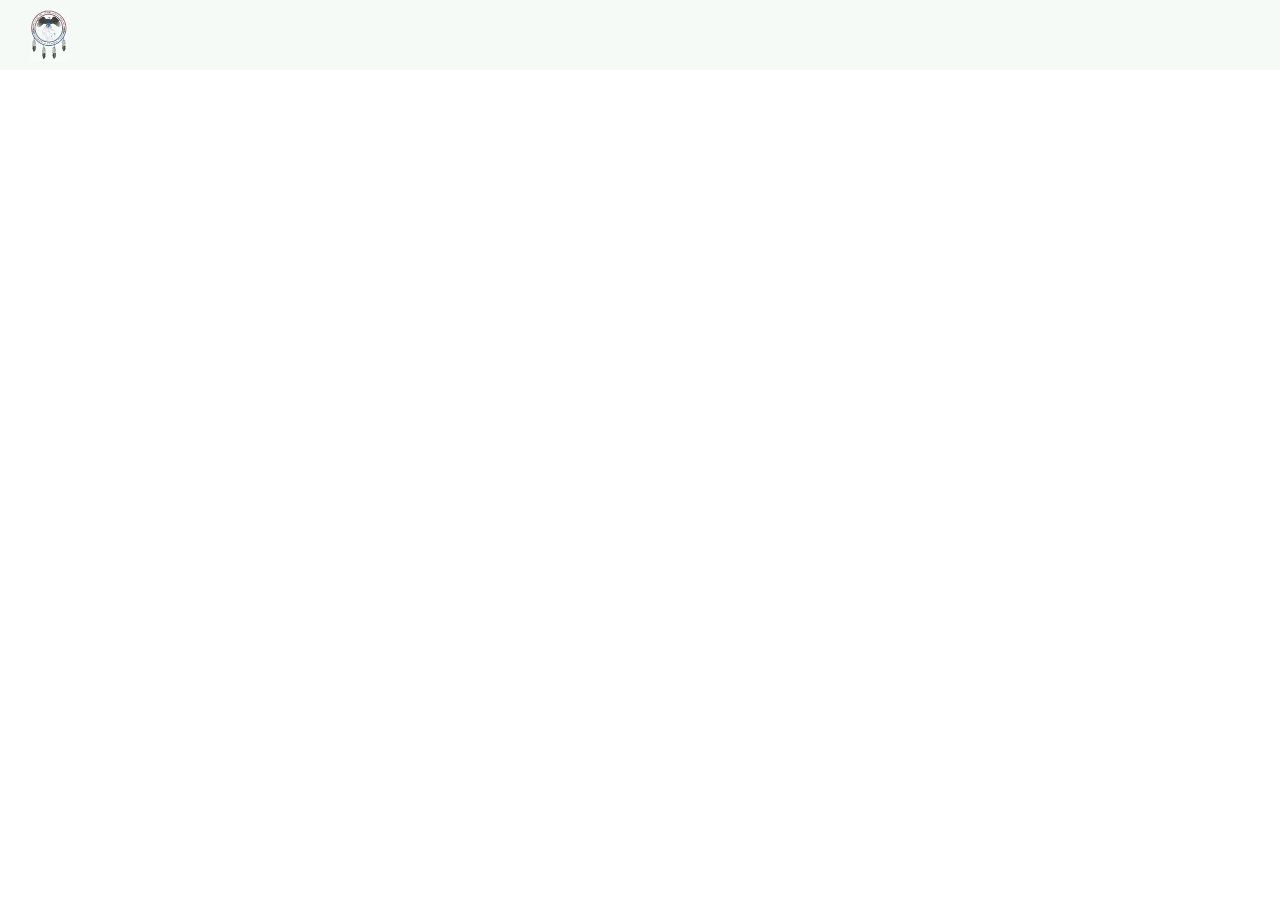
<file: index.html>
<!DOCTYPE html>
<html>

<head>
    <meta http-equiv="Content-Type" content="text/html; charset=utf-8">
    <meta http-equiv="X-UA-Compatible" content="IE=edge">
    <meta name="apple-mobile-web-app-capable" content="yes">
    <meta name="apple-mobile-web-app-status-bar-style" content="black-translucent">
    <meta name="viewport" content="width=device-width, initial-scale=1.0, maximum-scale=1.0, user-scalable=0">
    <title></title>
    <link rel="stylesheet" type="text/css" href="//js.arcgis.com/3.14compact/esri/css/esri.css">
    <link rel="stylesheet" type="text/css" href="//maxcdn.bootstrapcdn.com/font-awesome/4.3.0/css/font-awesome.min.css">
    <link rel="stylesheet" type="text/css" href="css/theme/dbootstrap/dbootstrap.css">
    <link rel="stylesheet" type="text/css" href="css/main.css">
</head>

<body class="dbootstrap">
    <div class="appHeader">
        <div class="headerLogo">
            <a href="http://wrir.wygisc.org/">
                <img alt="TWE logo" src="images/twe-logo.png" height="54" /> </a>
        </div>
        <div class="headerTitle">
            <span id="headerTitleSpan">

                </span>
            <div id="subHeaderTitleSpan" class="subHeaderTitle">

            </div>
        </div>
        <div class="search">
            <div id='geocodeDijit'>
            </div>
        </div>
        <div class="headerLinks">
            <div id="helpDijit">
            </div>
        </div>
    </div>
    <script type="text/javascript">
        var dojoConfig = {
            async: true,
            packages: [{
                name: 'viewer',
                location: location.pathname.replace(/[^\/]+$/, '') + 'js/viewer'
            }, {
                name: 'config',
                location: location.pathname.replace(/[^\/]+$/, '') + 'js/config'
            }, {
                name: 'gis',
                location: location.pathname.replace(/[^\/]+$/, '') + 'js/gis'
            }]
        };
    </script>
    <script type="text/javascript" src="//js.arcgis.com/3.14compact/"></script>
    <script type="text/javascript">
        // get the config file from the url if present
        var file = 'config/viewer',
            s = window.location.search,
            q = s.match(/config=([^&]*)/i);
        if (q && q.length > 0) {
            file = q[1];
            if (file.indexOf('/') < 0) {
                file = 'config/' + file;
            }
        }
        require(['viewer/Controller', file], function(Controller, config) {
            Controller.startup(config);
        });
    </script>
</body>

</html>
</file>
<file: css/main.css>
body, html {
    width: 100%;
    height: 100%;
    margin: 0;
    padding: 0;
    overflow: hidden;
    font-size: 14px
}

.appHeader {
    background: url(../images/linin.png) repeat-x scroll left top transparent;
    height: 70px;
    margin: 0;
    padding: 0;
    width: 100%
}

.appHeader .headerLogo {
    float: left;
    left: 30px;
    position: relative;
    top: 8px
}

.appHeader .headerTitle {
    color: #BD616E;
    float: left;
    font-size: 16pt;
    font-weight: 700;
    left: 60px;
    top: 15px;
    position: relative
}

.appHeader .subHeaderTitle {
    color: #5085B9;
    font-size: small;
    padding-left: 20px
}

.appHeader .search {
    float: left;
    left: 120px;
    position: relative;
    top: 18px
}

.appHeader .headerLinks {
    float: right;
    color: #000;
    position: relative;
    top: 25px;
    right: 25px;
    text-align: right
}

.appHeader .headerLinks a {
    color: #000
}

#borderContainerOuter {
    position: absolute;
    top: 70px;
    bottom: 0;
    left: 0;
    right: 0;
    border: none;
    padding: 0;
    background-color: #FFF
}

#sidebarLeft {
    background: url(../images/linin.png);
    width: 334px;
    padding: 4px;
    margin: 0;
    overflow: auto;
    overflow-x: hidden;
    border-right: 1px solid #B5BCC7
}

#sidebarRight {
    width: 300px;
    padding: 4px;
    margin: 0;
    overflow: auto;
    overflow-x: hidden;
    border-left: 1px solid #B5BCC7
}

#sidebarBottom {
    height: 100px;
    padding: 4px;
    margin: 0;
    overflow: auto;
    overflow-x: hidden;
    border-top: 1px solid #B5BCC7
}

#sidebarTop {
    height: 50px;
    padding: 4px;
    margin: 0;
    overflow: auto;
    overflow-x: hidden;
    border-bottom: 1px solid #B5BCC7
}

#mapCenter {
    padding: 0;
    overflow: hidden;
    background: url(../images/noisy_grid.png) #fff
}

.panetop {
    border-top: 1px solid #B5BCC7
}

.panebottom {
    border-bottom: 1px solid #B5BCC7
}

.paneleft {
    border-left: 1px solid #B5BCC7
}

.paneright {
    border-right: 1px solid #B5BCC7
}

.HomeButton, .LocateButton {
    margin-bottom: 10px
}

.titlePaneBottomFix {
    margin-bottom: -1px
}

.titlePaneRightFix {
    margin-right: -1px
}

.sidebarCollapseButton {
    position: absolute;
    z-index: 40;
    background-color: #fff;
    cursor: pointer;
    color: #666;
    font-size: 1.3em;
    font-family: FontAwesome
}

.sidebarCollapseButtonHorz {
    width: 16px;
    height: 25px;
    top: 48%;
    top: -o-calc(50% - 12px);
    top: calc(50% - 12px);
    border-bottom: 1px solid #B5BCC7;
    border-top: 1px solid #B5BCC7
}

.sidebarCollapseButtonVert {
    width: 25px;
    height: 18px;
    left: 48%;
    left: -o-calc(50% - 12px);
    left: calc(50% - 12px);
    border-left: 1px solid #B5BCC7;
    border-right: 1px solid #B5BCC7
}

.sidebarleftCollapseButton {
    left: -1px;
    border-radius: 0 5px 5px 0;
    border-right: 1px solid #B5BCC7
}

.sidebarrightCollapseButton {
    right: -1px;
    border-radius: 5px 0 0 5px;
    border-left: 1px solid #B5BCC7
}

.sidebarbottomCollapseButton {
    bottom: -1px;
    border-radius: 5px 5px 0 0;
    border-top: 1px solid #B5BCC7
}

.sidebartopCollapseButton {
    top: -1px;
    border-radius: 0 0 5px 5px;
    border-bottom: 1px solid #B5BCC7
}

.sidebarCollapseButtonHorz .button {
    padding-top: 4px;
    padding-left: 2px
}

.sidebarCollapseButtonVert .button {
    padding-left: 4px;
    margin-top: -2px
}

.sidebarleftCollapseButton .open:before {
    content: "\f054"
}

.sidebarleftCollapseButton .close:before, .sidebarrightCollapseButton .open:before {
    content: "\f053"
}

.sidebarrightCollapseButton .close:before {
    content: "\f054"
}

.sidebarbottomCollapseButton .open:before {
    content: "\f077"
}

.sidebarbottomCollapseButton .close:before, .sidebartopCollapseButton .open:before {
    content: "\f078"
}

.sidebartopCollapseButton .close:before {
    content: "\f077"
}

.floatingWidget_underlay {
    display: none
}

#help_parent_underlay {
    display: block
}

.dbootstrap .dijitToolbar .dijitButtonContents {
    padding: 1px!important
}

.dbootstrap .dijitTitlePane {
    border: 1px solid #DDD;
    margin-bottom: 2px;
    border-radius: 4px
}

.dbootstrap .dijitTitlePaneTitle {
    color: #666!important;
    border-bottom: none;
    padding: 8px 15px;
    background-color: #F5F5F5
}

.dijitSliderBarContainerH {
    z-index: 0!important
}

.dbootstrap .dijitTitlePaneContentInner {
    background-color: #FFF
}

.dijitBorderContainerNoGutterPane {
    z-index: auto
}

.dbootstrap :focus {
    outline: 0!important
}

.esriPopup .sizer {
    width: 325px
}

.esriPopup .esriPopupWrapper {
    background-color: #FFF
}

.esriPopup .attachmentsSection div {
    font-weight: 700
}

.esriPopup .contentPane table.attrTable {
    width: 100%;
    border-collapse: collapse
}

.esriPopup .contentPane table.attrTable td {
    padding: 2px
}

.esriPopup .contentPane table.attrTable td.attrName {
    text-align: right;
    font-weight: 700;
    color: #333;
    width: 40%;
    padding-right: 5px
}

.esriPopup .contentPane table.attrTable td.attrValue {
    width: 60%
}

.esriPopup .contentPane table.attrTable tr {
    vertical-align: top;
    border-bottom: 1px solid #ddd
}

.esriPopup .contentPane table.attrTable tr:nth-child(odd) {
    background-color: none
}

.esriPopup .contentPane table.attrTable tr:nth-child(even) {
    background-color: #eee
}

.esriPopupMobile {
    z-index: 999
}

.esriMobileNavigationBar, .esriPopupMobile .titlePane {
    background: url(../images/linen.jpg) repeat-x scroll left top transparent;
    color: #FFF
}

.esriPopupMobile .pointer.bottom {
    background: url(../images/pointertop.png);
    -webkit-transform: rotate(180deg);
    -ms-transform: rotate(180deg);
    transform: rotate(180deg)
}

.esriPopupMobile .pointer.top {
    background: url(../images/pointertop.png)
}

@media screen and (max-width:991px) {
    #sidebarLeft {
        width: 204px;
        max-width: 95%
    }
    #sidebarRight {
        max-width: 95%;
        display: none
    }
}

@media screen and (max-width:767px) {
    #sidebarBottom, #sidebarLeft, #sidebarTop, .appHeader .headerLogo, .appHeader .search {
        display: none
    }
    .appHeader .headerTitle {
        left: 10px
    }
}
</file>
<file: css/theme/dbootstrap/dbootstrap.css>
.dijitReset {
    margin: 0;
    border: 0;
    padding: 0;
    line-height: normal;
    font: inherit;
    color: inherit
}

.dj_a11y .dijitReset {
    -moz-appearance: none
}

.dijitInline {
    display: inline-block;
    #zoom: 1;
    #display: inline;
    border: 0;
    padding: 0;
    vertical-align: middle;
    #vertical-align: auto
}

table.dijitInline {
    display: inline-table;
    box-sizing: content-box;
    -moz-box-sizing: content-box
}

.dijitHidden {
    display: none!important
}

.dijitVisible {
    display: block!important;
    position: relative
}

.dijitInputContainer, .dj_ie6 .dijitComboBox .dijitInputContainer {
    #zoom: 1;
    overflow: hidden;
    float: none!important;
    position: relative
}

.dj_ie7 .dijitInputContainer {
    float: left!important;
    clear: left;
    display: inline-block!important
}

.dj_ie .dijitSelect input, .dj_ie .dijitTextBox input, .dj_ie input.dijitTextBox {
    font-size: 100%
}

.dijitSelect .dijitButtonText {
    float: left;
    vertical-align: top
}

TABLE.dijitSelect {
    padding: 0!important
}

.dijitTextBox .dijitArrowButtonContainer, .dijitTextBox .dijitSpinnerButtonContainer, .dijitValidationTextBox .dijitValidationContainer {
    float: right;
    text-align: center
}

.dijitSelect input.dijitInputField, .dijitTextBox input.dijitInputField {
    padding-left: 0!important;
    padding-right: 0!important
}

.dijitValidationTextBox .dijitValidationContainer {
    display: none
}

.dijitTeeny {
    font-size: 1px;
    line-height: 1px
}

.dijitOffScreen {
    position: absolute!important;
    left: 50%!important;
    top: -10000px!important
}

.dijitPopup {
    position: absolute;
    background-color: transparent;
    margin: 0;
    border: 0;
    padding: 0
}

.dijitPositionOnly {
    padding: 0!important;
    border: 0!important;
    background-color: transparent!important;
    background-image: none!important;
    height: auto!important;
    width: auto!important
}

.dijitNonPositionOnly {
    float: none!important;
    position: static!important;
    margin: 0!important;
    vertical-align: middle!important
}

.dijitBackgroundIframe {
    position: absolute;
    left: 0;
    top: 0;
    width: 100%;
    height: 100%;
    z-index: -1;
    border: 0;
    padding: 0;
    margin: 0
}

.dijitDisplayNone {
    display: none!important
}

.dijitContainer {
    overflow: hidden
}

.dj_a11y .dijitCalendarIncrementControl, .dj_a11y .dijitIcon, .dj_a11y .dijitTreeExpando, .dj_a11y div.dijitArrowButtonInner, .dj_a11y img.dijitArrowButtonInner, .dj_a11y span.dijitArrowButtonInner {
    display: none
}

.dijitSpinner div.dijitArrowButtonInner {
    display: block
}

.dj_a11y .dijitA11ySideArrow {
    display: inline!important;
    cursor: pointer
}

.dj_a11y .dijitCalendarDateLabel {
    padding: 1px;
    border: 0!important
}

.dj_a11y .dijitCalendarSelectedDate .dijitCalendarDateLabel {
    border-style: solid!important;
    border-width: 1px!important;
    padding: 0
}

.dj_a11y .dijitCalendarDateTemplate {
    padding-bottom: .1em!important;
    border: 0!important
}

.dj_a11y .dijitButtonNode {
    border: #000 outset medium!important;
    padding: 0!important
}

.dj_a11y .dijitArrowButton {
    padding: 0!important
}

.dj_a11y .dijitButtonContents {
    margin: .15em
}

.dj_a11y .dijitTextBoxReadOnly .dijitButtonNode, .dj_a11y .dijitTextBoxReadOnly .dijitInputField {
    border-style: outset!important;
    border-width: medium!important;
    border-color: #999!important;
    color: #999!important
}

.dijitButtonNode * {
    vertical-align: middle
}

.dijitButtonNode .dijitArrowButtonInner, .dijitSelect .dijitArrowButtonInner {
    background: no-repeat center;
    width: 12px;
    height: 12px;
    direction: ltr
}

.dijitLeft {
    background-position: left top;
    background-repeat: no-repeat
}

.dijitStretch {
    white-space: nowrap;
    background-repeat: repeat-x
}

.dijitRight {
    #display: inline;
    background-position: right top;
    background-repeat: no-repeat
}

.dj_gecko .dj_a11y .dijitButtonDisabled .dijitButtonNode {
    opacity: .5
}

.dijitButton, .dijitComboButton, .dijitDropDownButton, .dijitToggleButton {
    margin: .2em;
    vertical-align: middle
}

.dijitButtonContents {
    display: block
}

td.dijitButtonContents {
    display: table-cell
}

.dijitButtonNode img {
    vertical-align: middle
}

.dijitToolbar .dijitComboButton {
    border-collapse: separate
}

.dijitToolbar .dijitButton, .dijitToolbar .dijitComboButton, .dijitToolbar .dijitDropDownButton, .dijitToolbar .dijitToggleButton {
    margin: 0
}

.dijitToolbar .dijitButtonContents {
    padding: 1px 2px
}

.dj_webkit .dijitToolbar .dijitDropDownButton {
    padding-left: .3em
}

.dj_gecko .dijitToolbar .dijitButtonNode::-moz-focus-inner {
    padding: 0
}

.dijitSelect {
    border: 1px solid gray
}

.dijitButtonNode {
    border: 1px solid gray;
    margin: 0;
    line-height: normal;
    vertical-align: middle;
    #vertical-align: auto;
    text-align: center;
    white-space: nowrap
}

.dj_webkit .dijitSpinner .dijitSpinnerButtonContainer {
    line-height: inherit
}

.dijitTextBox .dijitButtonNode {
    border-width: 0
}

.dijitButtonNode, .dijitButtonNode *, .dijitSelect, .dijitSelect * {
    cursor: pointer
}

.dj_ie .dijitButtonNode {
    zoom: 1
}

.dj_ie .dijitButtonNode button {
    overflow: visible
}

div.dijitArrowButton {
    float: right
}

.dijitTextBox {
    border: solid #000 1px;
    #overflow: hidden;
    width: 15em;
    vertical-align: middle
}

.dijitTextBoxDisabled, .dijitTextBoxReadOnly {
    color: gray
}

.dj_webkit .dijitTextBoxDisabled input {
    color: #eee
}

.dj_webkit textarea.dijitTextAreaDisabled {
    color: #333
}

.dj_gecko .dijitTextBoxDisabled input, .dj_gecko .dijitTextBoxReadOnly input.dijitInputField {
    -moz-user-input: none
}

.dijitPlaceHolder {
    color: #AAA;
    font-style: italic;
    position: absolute;
    top: 0;
    left: 0;
    #filter: ""
}

.dijitTimeTextBox {
    width: 8em
}

.dijitTextBox input:focus {
    outline: 0
}

.dijitTextBoxFocused {
    outline: 5px -webkit-focus-ring-color
}

.dijitSelect input, .dijitTextBox input {
    float: left
}

.dj_ie6 .dijitTextBox input, .dj_ie6 input.dijitTextBox {
    float: none
}

.dijitInputInner {
    border: 0!important;
    background-color: transparent!important;
    width: 100%!important;
    padding-left: 0!important;
    padding-right: 0!important;
    margin-left: 0!important;
    margin-right: 0!important
}

.dj_a11y .dijitTextBox input {
    margin: 0!important
}

.dijitSelect input, .dijitTextBox input.dijitArrowButtonInner, .dijitValidationTextBoxError input.dijitValidationInner {
    text-indent: -2em!important;
    direction: ltr!important;
    text-align: left!important;
    height: auto!important;
    #text-indent: 0!important;
    #letter-spacing: -5em!important;
    #text-align: right!important
}

.dj_ie .dijitSelect input, .dj_ie .dijitTextBox input, .dj_ie input.dijitTextBox {
    overflow-y: visible;
    line-height: normal
}

.dijitSelect .dijitSelectLabel span {
    line-height: 100%
}

.dj_ie .dijitSelect .dijitSelectLabel {
    line-height: normal
}

.dijitSelect td, .dj_ie6 .dijitSelect .dijitSelectLabel, .dj_ie6 .dijitSelect .dijitValidationContainer, .dj_ie6 .dijitSelect input, .dj_ie6 .dijitTextBox input, .dj_ie6 input.dijitTextBox, .dj_ie7 .dijitSelect .dijitSelectLabel, .dj_ie8 .dijitSelect .dijitSelectLabel, .dj_iequirks .dijitSelect .dijitSelectLabel, .dj_iequirks .dijitSelect input, .dj_iequirks .dijitTextBox input.dijitArrowButtonInner, .dj_iequirks .dijitTextBox input.dijitInputInner, .dj_iequirks .dijitTextBox input.dijitSpinnerButtonInner, .dj_iequirks .dijitTextBox input.dijitValidationInner, .dj_iequirks input.dijitTextBox {
    line-height: 100%
}

.dj_a11y input.dijitArrowButtonInner, .dj_a11y input.dijitValidationInner {
    text-indent: 0!important;
    width: 1em!important;
    #text-align: left!important;
    color: #000!important
}

.dijitValidationTextBoxError .dijitValidationContainer {
    display: inline;
    cursor: default
}

.dijitComboBox .dijitArrowButtonContainer, .dijitSpinner .dijitSpinnerButtonContainer {
    border-width: 0 0 0 1px!important
}

.dijitToolbar .dijitComboBox .dijitArrowButtonContainer, .dj_a11y .dijitSelect .dijitArrowButtonContainer {
    border-width: 0!important
}

.dijitComboBoxMenu {
    list-style-type: none
}

.dijitSpinner .dijitSpinnerButtonContainer .dijitButtonNode {
    border-width: 0
}

.dj_ie .dj_a11y .dijitSpinner .dijitSpinnerButtonContainer .dijitButtonNode {
    clear: both
}

.dj_ie .dijitToolbar .dijitComboBox {
    vertical-align: middle
}

.dijitTextBox .dijitSpinnerButtonContainer {
    width: 1em;
    position: relative!important;
    overflow: hidden
}

.dijitSpinner .dijitSpinnerButtonInner {
    width: 1em;
    visibility: hidden!important;
    overflow-x: hidden
}

.dijitComboBox .dijitButtonNode, .dijitSpinnerButtonContainer .dijitButtonNode {
    border-width: 0
}

.dj_a11y .dijitSpinnerButtonContainer .dijitButtonNode {
    border-width: 0!important;
    border-style: solid!important
}

.dj_a11y .dijitSpinner .dijitArrowButtonInner, .dj_a11y .dijitSpinnerButtonContainer input, .dj_a11y .dijitTextBox .dijitSpinnerButtonContainer {
    width: 1em!important
}

.dj_a11y .dijitSpinner .dijitArrowButtonInner {
    margin: 0 auto!important
}

.dj_ie .dj_a11y .dijitSpinner .dijitArrowButtonInner .dijitInputField {
    padding-left: .3em!important;
    padding-right: .3em!important;
    margin-left: .3em!important;
    margin-right: .3em!important;
    width: 1.4em!important
}

.dj_ie7 .dj_a11y .dijitSpinner .dijitArrowButtonInner .dijitInputField {
    padding-left: 0!important;
    padding-right: 0!important;
    width: 1em!important
}

.dj_ie6 .dj_a11y .dijitSpinner .dijitArrowButtonInner .dijitInputField {
    margin-left: .1em!important;
    margin-right: .1em!important;
    width: 1em!important
}

.dj_iequirks .dj_a11y .dijitSpinner .dijitArrowButtonInner .dijitInputField {
    margin-left: 0!important;
    margin-right: 0!important;
    width: 2em!important
}

.dijitSpinner .dijitSpinnerButtonContainer .dijitArrowButton {
    padding: 0;
    position: absolute!important;
    float: none;
    height: 50%;
    width: 100%;
    bottom: auto;
    left: 0;
    right: auto
}

.dj_iequirks .dijitSpinner .dijitSpinnerButtonContainer .dijitArrowButton {
    width: auto
}

.dj_a11y .dijitSpinnerButtonContainer .dijitArrowButton {
    overflow: visible!important
}

.dijitSpinner .dijitSpinnerButtonContainer .dijitDownArrowButton {
    top: 50%;
    border-top-width: 1px!important
}

.dijitSpinner .dijitSpinnerButtonContainer .dijitUpArrowButton {
    #bottom: 50%;
    top: 0
}

.dijitSpinner .dijitArrowButtonInner {
    margin: auto;
    overflow-x: hidden;
    height: 100%!important
}

.dj_iequirks .dijitSpinner .dijitArrowButtonInner {
    height: auto!important
}

.dijitSpinner .dijitArrowButtonInner .dijitInputField {
    -moz-transform: scale(0.5);
    -moz-transform-origin: center top;
    -o-transform: scale(0.5);
    -o-transform-origin: center top;
    -webkit-transform: scale(0.5);
    -ms-transform: scale(0.5);
    transform: scale(0.5);
    -webkit-transform-origin: left top;
    -ms-transform-origin: left top;
    transform-origin: left top;
    padding-top: 0;
    padding-bottom: 0;
    padding-left: 0!important;
    padding-right: 0!important;
    width: 100%;
    visibility: hidden
}

.dj_ie .dijitSpinner .dijitArrowButtonInner .dijitInputField {
    zoom: 50%
}

.dijitSpinner .dijitSpinnerButtonContainer .dijitArrowButtonInner {
    overflow: hidden
}

.dj_a11y .dijitSpinner .dijitSpinnerButtonContainer .dijitArrowButton {
    width: 100%
}

.dj_iequirks .dj_a11y .dijitSpinner .dijitSpinnerButtonContainer .dijitArrowButton {
    width: 1em
}

.dj_a11y .dijitSpinner .dijitArrowButtonInner .dijitInputField {
    vertical-align: top;
    visibility: visible
}

.dj_a11y .dijitSpinnerButtonContainer {
    width: 1em
}

.dijitCheckBox, .dijitCheckBoxInput, .dijitRadio {
    padding: 0;
    border: 0;
    width: 16px;
    height: 16px;
    background-position: center center;
    background-repeat: no-repeat;
    overflow: hidden
}

.dijitCheckBox input, .dijitRadio input {
    margin: 0;
    padding: 0;
    display: block
}

.dijitCheckBoxInput {
    opacity: .01
}

.dj_ie .dijitCheckBoxInput {
    filter: alpha(opacity=0)
}

.dj_a11y .dijitCheckBox, .dj_a11y .dijitRadio {
    width: auto!important;
    height: auto!important
}

.dj_a11y .dijitCheckBoxInput {
    opacity: 1;
    -webkit-filter: none;
    filter: none;
    width: auto;
    height: auto
}

.dj_a11y .dijitFocusedLabel {
    border: 1px dotted;
    outline: 0!important
}

.dijitProgressBar {
    z-index: 0
}

.dijitProgressBarEmpty {
    position: relative;
    overflow: hidden;
    border: 1px solid #000;
    z-index: 0
}

.dijitProgressBarFull {
    position: absolute;
    overflow: hidden;
    z-index: -1;
    top: 0;
    width: 100%
}

.dj_ie6 .dijitProgressBarFull {
    height: 1.6em
}

.dijitProgressBarTile {
    position: absolute;
    overflow: hidden;
    top: 0;
    left: 0;
    bottom: 0;
    right: 0;
    margin: 0;
    padding: 0;
    width: 100%;
    height: auto;
    background-color: #aaa;
    background-attachment: fixed
}

.dj_a11y .dijitProgressBarTile {
    border-width: 2px;
    border-style: solid;
    background-color: transparent!important
}

.dj_ie6 .dijitProgressBarTile {
    position: static;
    height: 1.6em
}

.dijitProgressBarIndeterminateHighContrastImage {
    display: none
}

.dj_a11y .dijitProgressBarIndeterminate .dijitProgressBarIndeterminateHighContrastImage {
    display: block;
    position: absolute;
    top: 0;
    bottom: 0;
    margin: 0;
    padding: 0;
    width: 100%;
    height: auto
}

.dijitProgressBarLabel {
    display: block;
    position: static;
    width: 100%;
    text-align: center;
    background-color: transparent!important
}

.dijitTooltip {
    position: absolute;
    z-index: 2000;
    display: block;
    left: 0;
    top: -10000px;
    overflow: visible
}

.dijitTooltipContainer {
    border: solid #000 2px;
    background: #b8b5b5;
    color: #000;
    font-size: small
}

.dijitTooltipFocusNode {
    padding: 2px
}

.dijitTooltipConnector {
    position: absolute
}

.dijitTooltipData, .dj_a11y .dijitTooltipConnector {
    display: none
}

.dijitLayoutContainer {
    position: relative;
    display: block;
    overflow: hidden
}

.dijitAlignBottom, .dijitAlignLeft, .dijitAlignRight, .dijitAlignTop {
    position: absolute;
    overflow: hidden
}

body .dijitAlignClient {
    position: absolute
}

.dijitBorderContainer, .dijitBorderContainerNoGutter {
    position: relative;
    overflow: hidden;
    z-index: 0
}

.dijitBorderContainerNoGutterPane, .dijitBorderContainerPane {
    position: absolute!important;
    z-index: 2
}

.dijitBorderContainer>.dijitTextArea {
    resize: none
}

.dijitGutter {
    position: absolute;
    font-size: 1px
}

.dijitSplitter {
    position: absolute;
    overflow: hidden;
    z-index: 10;
    background-color: #fff;
    border-color: gray;
    border-style: solid;
    border-width: 0
}

.dj_ie .dijitSplitter {
    z-index: 1
}

.dijitSplitterActive {
    z-index: 11!important
}

.dijitSplitterCover {
    position: absolute;
    z-index: -1;
    top: 0;
    left: 0;
    width: 100%;
    height: 100%
}

.dijitSplitterCoverActive {
    z-index: 3!important
}

.dj_ie8 .dijitSplitterCover {
    background: #fff;
    filter: alpha(opacity=0)
}

.dijitSplitterH {
    height: 7px;
    border-top: 1px;
    border-bottom: 1px;
    cursor: row-resize
}

.dijitSplitterV {
    width: 7px;
    border-left: 1px;
    border-right: 1px;
    cursor: col-resize
}

.dijitSplitContainer {
    position: relative;
    overflow: hidden;
    display: block
}

.dj_ff3 .dj_a11y div.dijitSplitter:focus {
    outline-style: dotted;
    outline-width: 2px
}

.dijitSplitPane {
    position: absolute
}

.dijitSplitContainerSizerH, .dijitSplitContainerSizerV {
    position: absolute;
    font-size: 1px;
    background-color: ThreeDFace;
    border: 1px solid;
    border-color: ThreeDHighlight ThreeDShadow ThreeDShadow ThreeDHighlight;
    margin: 0
}

.dijitSplitContainerSizerH .thumb, .dijitSplitterV .dijitSplitterThumb {
    overflow: hidden;
    position: absolute;
    top: 49%
}

.dijitSplitContainerSizerV .thumb, .dijitSplitterH .dijitSplitterThumb {
    position: absolute;
    left: 49%
}

.dijitSplitContainerVirtualSizerH, .dijitSplitContainerVirtualSizerV, .dijitSplitterShadow {
    font-size: 1px;
    background-color: ThreeDShadow;
    -moz-opacity: .5;
    opacity: .5;
    filter: Alpha(Opacity=50);
    margin: 0
}

.dijitSplitContainerSizerH, .dijitSplitContainerVirtualSizerH {
    cursor: col-resize
}

.dijitSplitContainerSizerV, .dijitSplitContainerVirtualSizerV {
    cursor: row-resize
}

.dj_a11y .dijitSplitterH {
    border-top: 1px solid #d3d3d3!important;
    border-bottom: 1px solid #d3d3d3!important
}

.dj_a11y .dijitSplitterV {
    border-left: 1px solid #d3d3d3!important;
    border-right: 1px solid #d3d3d3!important
}

.dijitContentPane {
    display: block;
    overflow: auto
}

.dijitContentPaneSingleChild {
    overflow: hidden
}

.dijitContentPaneError .dijitIconError, .dijitContentPaneLoading .dijitIconLoading {
    margin-right: 9px
}

.dijitTitlePane {
    display: block;
    overflow: hidden
}

.dijitTitlePaneTitle {
    cursor: pointer
}

.dijitFixedClosed, .dijitFixedOpen {
    cursor: default
}

.dijitFixedClosed .dijitArrowNode, .dijitFixedClosed .dijitArrowNodeInner, .dijitFixedOpen .dijitArrowNode, .dijitFixedOpen .dijitArrowNodeInner {
    display: none
}

.dijitTitlePaneTitle * {
    vertical-align: middle
}

.dijitTitlePane .dijitArrowNodeInner {
    display: none
}

.dj_a11y .dijitTitlePane .dijitArrowNodeInner {
    display: inline!important;
    font-family: monospace
}

.dj_a11y .dijitTitlePane .dijitArrowNode {
    display: none
}

.dj_ie6 .dijitTitlePane .dijitTitlePaneTitle, .dj_ie6 .dijitTitlePaneContentOuter {
    zoom: 1
}

.dijitColorPalette {
    border: 1px solid #999;
    background: #fff;
    position: relative
}

.dijitColorPalette .dijitPaletteTable {
    padding: 2px 3px 3px;
    position: relative;
    overflow: hidden;
    outline: 0;
    border-collapse: separate
}

.dj_ie6 .dijitColorPalette .dijitPaletteTable, .dj_ie7 .dijitColorPalette .dijitPaletteTable, .dj_iequirks .dijitColorPalette .dijitPaletteTable {
    padding: 0;
    margin: 2px 3px 3px
}

.dijitColorPalette .dijitPaletteCell {
    font-size: 1px;
    vertical-align: middle;
    text-align: center;
    background: 0 0
}

.dijitColorPalette .dijitPaletteImg {
    padding: 1px;
    border: 1px solid #999;
    margin: 2px 1px;
    cursor: default;
    font-size: 1px
}

.dj_gecko .dijitColorPalette .dijitPaletteImg {
    padding-bottom: 0
}

.dijitColorPalette .dijitColorPaletteSwatch {
    width: 14px;
    height: 12px
}

.dijitPaletteTable td {
    padding: 0
}

.dijitColorPalette .dijitPaletteCell:hover .dijitPaletteImg {
    border: 1px solid #000
}

.dijitColorPalette .dijitPaletteCell:active .dijitPaletteImg, .dijitColorPalette .dijitPaletteTable .dijitPaletteCellSelected .dijitPaletteImg {
    border: 2px solid #000;
    margin: 1px 0
}

.dj_a11y .dijitColorPalette .dijitPaletteTable, .dj_a11y .dijitColorPalette .dijitPaletteTable * {
    background-color: transparent!important
}

.dijitAccordionContainer {
    border: 1px solid #b7b7b7;
    border-top: 0!important
}

.dijitAccordionTitle {
    cursor: pointer
}

.dijitAccordionTitleSelected {
    cursor: default
}

.dijitAccordionTitle .arrowTextDown, .dijitAccordionTitle .arrowTextUp {
    display: none;
    font-size: .65em;
    font-weight: 400!important
}

.dj_a11y .dijitAccordionTitle .arrowTextUp, .dj_a11y .dijitAccordionTitleSelected .arrowTextDown {
    display: inline
}

.dj_a11y .dijitAccordionTitleSelected .arrowTextUp {
    display: none
}

.dijitAccordionChildWrapper {
    overflow: hidden
}

.dijitCalendarContainer {
    width: auto
}

.dijitCalendarContainer td, .dijitCalendarContainer th {
    padding: 0;
    vertical-align: middle
}

.dijitCalendarYearLabel {
    white-space: nowrap
}

.dijitCalendarNextYear {
    margin: 0 0 0 .55em
}

.dijitCalendarPreviousYear {
    margin: 0 .55em 0 0
}

.dijitCalendarIncrementControl {
    vertical-align: middle
}

.dijitCalendarDateTemplate, .dijitCalendarIncrementControl, .dijitCalendarMonthLabel, .dijitCalendarNextYear, .dijitCalendarPreviousYear {
    cursor: pointer
}

.dijitCalendarDisabledDate {
    color: gray;
    text-decoration: line-through;
    cursor: default
}

.dijitSpacer {
    position: relative;
    height: 1px;
    overflow: hidden;
    visibility: hidden
}

.dijitCalendarMonthMenu .dijitCalendarMonthLabel {
    text-align: center
}

.dijitMenu {
    border: 1px solid #000;
    background-color: #fff
}

.dijitMenuTable {
    border-collapse: collapse;
    border-width: 0;
    background-color: #fff
}

.dj_webkit .dijitMenuTable td[colspan="2"] {
    border-right: hidden
}

.dijitMenuItem {
    text-align: left;
    white-space: nowrap;
    padding: .1em .2em;
    cursor: pointer
}

.dijitMenuItem:focus {
    outline: 0
}

.dijitMenuItemSelected, .dijitMenuPassive .dijitMenuItemHover {
    background-color: #000;
    color: #fff
}

.dijitMenuExpand, .dijitMenuItemIcon {
    background-repeat: no-repeat
}

.dijitMenuItemDisabled * {
    opacity: .5;
    cursor: default
}

.dj_ie .dijitMenuItemDisabled *, .dj_ie .dj_a11y .dijitMenuItemDisabled, .dj_ie .dj_a11y .dijitMenuItemDisabled * {
    color: gray;
    filter: alpha(opacity=35)
}

.dijitMenuItemLabel {
    position: relative;
    vertical-align: middle
}

.dj_a11y .dijitMenuItemSelected {
    border: 1px dotted #000!important
}

.dj_ff3 .dj_a11y .dijitMenuItem td {
    padding: 0!important;
    background: none!important
}

.dj_a11y .dijitMenuItemSelected .dijitMenuItemLabel {
    border-width: 1px;
    border-style: solid
}

.dj_ie8 .dj_a11y .dijitMenuItemLabel {
    position: static
}

.dijitMenuExpandA11y {
    display: none
}

.dj_a11y .dijitMenuExpandA11y {
    display: inline
}

.dijitMenuSeparator td {
    border: 0;
    padding: 0
}

.dijitMenuSeparatorTop {
    height: 50%;
    margin: 0;
    margin-top: 3px;
    font-size: 1px
}

.dijitMenuSeparatorBottom {
    height: 50%;
    margin: 0;
    margin-bottom: 3px;
    font-size: 1px
}

.dijitCheckedMenuItemIconChar {
    vertical-align: middle;
    visibility: hidden
}

.dijitCheckedMenuItemChecked .dijitCheckedMenuItemIconChar {
    visibility: visible
}

.dj_a11y .dijitCheckedMenuItemIconChar {
    display: inline!important
}

.dj_a11y .dijitCheckedMenuItemIcon {
    display: none
}

.dj_ie .dj_a11y .dijitMenuBar .dijitMenuItem {
    margin: 0
}

.dijitStackController .dijitToggleButtonChecked * {
    cursor: default
}

.dijitTabContainer {
    z-index: 0;
    overflow-y: visible
}

.dj_ie6 .dijitTabContainer {
    overflow: hidden
}

.dijitTabContainerNoLayout {
    width: 100%
}

.dijitTabContainerBottom-tabs, .dijitTabContainerLeft-tabs, .dijitTabContainerRight-tabs, .dijitTabContainerTop-tabs {
    z-index: 1;
    overflow: visible!important
}

.dijitTabController {
    z-index: 1
}

.dijitTabContainerBottom-container, .dijitTabContainerLeft-container, .dijitTabContainerRight-container, .dijitTabContainerTop-container {
    z-index: 0;
    overflow: hidden;
    border: 1px solid #000
}

.nowrapTabStrip {
    width: 50000px;
    display: block;
    position: relative;
    text-align: left;
    z-index: 1
}

.dijitTabListWrapper {
    overflow: hidden;
    z-index: 1
}

.dj_a11y .tabStripButton img {
    display: none
}

.dijitTabContainerTop-tabs {
    border-bottom: 1px solid #000
}

.dijitTabContainerTop-container {
    border-top: 0
}

.dijitTabContainerLeft-tabs {
    border-right: 1px solid #000;
    float: left
}

.dijitTabContainerLeft-container {
    border-left: 0
}

.dijitTabContainerBottom-tabs {
    border-top: 1px solid #000
}

.dijitTabContainerBottom-container {
    border-bottom: 0
}

.dijitTabContainerRight-tabs {
    border-left: 1px solid #000;
    float: left
}

.dijitTabContainerRight-container {
    border-right: 0
}

.dj_ie div.dijitTabDisabled, div.dijitTabDisabled {
    cursor: auto
}

.dijitTab {
    position: relative;
    cursor: pointer;
    white-space: nowrap;
    z-index: 3
}

.dijitTab * {
    vertical-align: middle
}

.dijitTabChecked {
    cursor: default
}

.dijitTabContainerTop-tabs .dijitTab {
    top: 1px
}

.dijitTabContainerBottom-tabs .dijitTab {
    top: -1px
}

.dijitTabContainerLeft-tabs .dijitTab {
    left: 1px
}

.dijitTabContainerRight-tabs .dijitTab {
    left: -1px
}

.dijitTabContainerBottom-tabs .dijitTab, .dijitTabContainerTop-tabs .dijitTab {
    display: inline-block;
    #zoom: 1;
    #display: inline
}

.tabStripButton {
    z-index: 12
}

.dijitTabButtonDisabled .tabStripButton {
    display: none
}

.dijitTabCloseButton {
    margin-left: 1em
}

.dijitTabCloseText {
    display: none
}

.dijitTab .tabLabel {
    min-height: 15px;
    display: inline-block
}

.dj_ie6 .dijitTab .dijitNoIcon {
    display: inline;
    height: 15px;
    width: 1px
}

.dj_a11y .dijitTabCloseButton {
    background-image: none!important;
    width: auto!important;
    height: auto!important
}

.dj_a11y .dijitTabCloseText {
    display: inline
}

.dijitAccordionContainer-child, .dijitStackContainer-child, .dijitTabPane {
    border: none!important
}

.dijitInlineEditBoxDisplayMode {
    border: 1px solid transparent;
    cursor: text
}

.dj_a11y .dijitInlineEditBoxDisplayMode, .dj_ie6 .dijitInlineEditBoxDisplayMode {
    border: none
}

.dijitInlineEditBoxDisplayModeHover, .dj_a11y .dijitInlineEditBoxDisplayModeHover, .dj_ie6 .dijitInlineEditBoxDisplayModeHover {
    background-color: #e2ebf2;
    border: solid 1px #000
}

.dijitInlineEditBoxDisplayModeDisabled {
    cursor: default
}

.dijitTree {
    overflow: auto
}

.dijitTreeIndent {
    width: 19px
}

.dijitTreeContent, .dijitTreeRow {
    white-space: nowrap
}

.dijitTreeRow img {
    vertical-align: middle
}

.dijitTreeContent {
    cursor: default
}

.dijitExpandoText {
    display: none
}

.dj_a11y .dijitExpandoText {
    display: inline;
    padding-left: 10px;
    padding-right: 10px;
    font-family: monospace;
    border-style: solid;
    border-width: thin;
    cursor: pointer
}

.dijitTreeLabel {
    margin: 0 4px
}

.dijitDialog {
    position: absolute;
    z-index: 999;
    overflow: hidden
}

.dijitDialogTitleBar {
    cursor: move
}

.dijitDialogFixed .dijitDialogTitleBar {
    cursor: default
}

.dijitDialogCloseIcon {
    cursor: pointer
}

.dijitDialogUnderlayWrapper {
    position: absolute;
    left: 0;
    top: 0;
    z-index: 998;
    display: none;
    background: transparent!important
}

.dijitDialogUnderlay {
    background: #eee;
    opacity: .5
}

.dj_ie .dijitDialogUnderlay {
    filter: alpha(opacity=50)
}

.dj_a11y .dijitDialog, .dj_a11y .dijitSpinnerButtonContainer {
    opacity: 1!important;
    background-color: #fff!important
}

.dijitDialog .closeText {
    display: none;
    position: absolute
}

.dj_a11y .dijitDialog .closeText {
    display: inline
}

.dijitSliderMoveable {
    z-index: 99;
    position: absolute!important;
    display: block;
    vertical-align: middle
}

.dijitSliderMoveableH {
    right: 0
}

.dijitSliderMoveableV {
    right: 50%
}

.dijitSliderImageHandle, .dj_a11y div.dijitSliderImageHandle {
    margin: 0;
    padding: 0;
    position: relative!important;
    border: 8px solid gray;
    width: 0;
    height: 0;
    cursor: pointer
}

.dj_iequirks .dj_a11y .dijitSliderImageHandle {
    font-size: 0
}

.dj_ie7 .dijitSliderImageHandle {
    overflow: hidden
}

.dj_ie7 .dj_a11y .dijitSliderImageHandle {
    overflow: visible
}

.dj_a11y .dijitSliderFocused .dijitSliderImageHandle {
    border: 4px solid #000;
    height: 8px;
    width: 8px
}

.dijitSliderImageHandleV {
    top: -8px;
    right: -50%
}

.dijitSliderImageHandleH {
    left: 50%;
    top: -5px;
    vertical-align: top
}

.dijitSliderBar {
    border-style: solid;
    border-color: #000;
    cursor: pointer
}

.dijitSliderBarContainerV {
    position: relative;
    height: 100%;
    z-index: 1
}

.dijitSliderBarContainerH {
    position: relative;
    z-index: 1
}

.dijitSliderBarH {
    height: 4px;
    border-width: 1px 0
}

.dijitSliderBarV {
    width: 4px;
    border-width: 0 1px
}

.dijitSliderProgressBar {
    background-color: red;
    z-index: 1
}

.dijitSliderProgressBarV {
    position: static!important;
    height: 0;
    vertical-align: top;
    text-align: left
}

.dijitSliderProgressBarH {
    position: absolute!important;
    width: 0;
    vertical-align: middle;
    overflow: visible
}

.dijitSliderRemainingBar {
    overflow: hidden;
    background-color: transparent;
    z-index: 1
}

.dijitSliderRemainingBarV {
    height: 100%;
    text-align: left
}

.dijitSliderRemainingBarH {
    width: 100%!important
}

.dijitSliderBumper {
    overflow: hidden;
    z-index: 1
}

.dijitSliderBumperV {
    width: 4px;
    height: 8px;
    border-width: 0 1px
}

.dijitSliderBumperH {
    width: 8px;
    height: 4px;
    border-width: 1px 0
}

.dijitSliderBottomBumper, .dijitSliderLeftBumper {
    background-color: red
}

.dijitSliderRightBumper, .dijitSliderTopBumper {
    background-color: transparent
}

.dijitSliderDecoration {
    text-align: center
}

.dijitSliderDecorationC, .dijitSliderDecorationV {
    position: relative
}

.dijitSliderDecorationH {
    width: 100%
}

.dijitSliderDecorationV {
    height: 100%
}

.dijitSliderButton {
    font-family: monospace;
    margin: 0;
    padding: 0;
    display: block
}

.dj_a11y .dijitSliderButtonInner {
    visibility: visible!important
}

.dijitSliderButtonContainer {
    text-align: center;
    height: 0
}

.dijitSliderButtonContainer * {
    cursor: pointer
}

.dijitSlider .dijitButtonNode {
    padding: 0;
    display: block
}

.dijitRuleContainer {
    position: relative;
    overflow: visible
}

.dijitRuleContainerV {
    height: 100%;
    line-height: 0;
    float: left;
    text-align: left
}

.dj_opera .dijitRuleContainerV {
    line-height: 2%
}

.dj_ie .dijitRuleContainerV {
    line-height: normal
}

.dj_gecko .dijitRuleContainerV {
    margin: 0 0 1px
}

.dijitRuleMark {
    position: absolute;
    border: 1px solid #000;
    line-height: 0;
    height: 100%
}

.dijitRuleMarkH {
    width: 0;
    border-top-width: 0!important;
    border-bottom-width: 0!important;
    border-left-width: 0!important
}

.dijitRuleLabelContainer {
    position: absolute
}

.dijitRuleLabelContainerH {
    text-align: center;
    display: inline-block
}

.dijitRuleLabelH {
    position: relative;
    left: -50%
}

.dijitRuleLabelV {
    text-overflow: ellipsis;
    white-space: nowrap;
    overflow: hidden
}

.dijitRuleMarkV {
    height: 0;
    border-right-width: 0!important;
    border-bottom-width: 0!important;
    border-left-width: 0!important;
    width: 100%;
    left: 0
}

.dj_ie .dijitRuleLabelContainerV {
    margin-top: -.55em
}

.dj_a11y .dijitSliderDisabled, .dj_a11y .dijitSliderReadOnly {
    opacity: .6
}

.dj_ie .dj_a11y .dijitSliderDisabled .dijitSliderBar, .dj_ie .dj_a11y .dijitSliderReadOnly .dijitSliderBar {
    filter: alpha(opacity=40)
}

.dj_a11y .dijitSlider .dijitSliderButtonContainer div {
    font-family: monospace;
    font-size: 1em;
    line-height: 1em;
    height: auto;
    width: auto;
    margin: 0 4px
}

.dj_a11y .dijitButtonContents .dijitButtonText, .dj_a11y .dijitTab .tabLabel {
    display: inline!important
}

.dj_a11y .dijitSelect .dijitButtonText {
    display: inline-block!important
}

.dijitSelectError .dijitButtonContents .dijitButtonText {
    display: none!important
}

.dijitTextArea {
    width: 100%;
    overflow-y: auto
}

.dijitTextArea[cols], .dj_ie .dijitTextAreaCols {
    width: auto
}

.dijitExpandingTextArea {
    resize: none
}

.dijitToolbarSeparator {
    height: 18px;
    width: 5px;
    padding: 0 1px;
    margin: 0
}

.dijitIEFixedToolbar {
    position: absolute;
    top: expression(eval((document.documentElement||document.body).scrollTop))
}

.dijitEditor {
    display: block
}

.dijitEditorDisabled, .dijitEditorReadOnly {
    color: gray
}

.dijitTimePickerItemInner {
    text-align: center;
    border: 0;
    padding: 2px 8px
}

.dijitTimePickerMarker, .dijitTimePickerTick {
    border-bottom: 1px solid gray
}

.dijitTimePicker .dijitDownArrowButton {
    border-top: none!important
}

.dijitTimePickerTick {
    color: #CCC
}

.dijitTimePickerMarker {
    color: #000;
    background-color: #CCC
}

.dijitTimePickerItemSelected {
    font-weight: 700;
    color: #333;
    background-color: #b7cdee
}

.dijitTimePickerItemHover {
    background-color: gray;
    color: #fff;
    cursor: pointer
}

.dijitTimePickerItemDisabled {
    color: gray;
    text-decoration: line-through
}

.dj_a11y .dijitTimePickerItemSelected .dijitTimePickerItemInner {
    border: solid 4px #000
}

.dj_a11y .dijitTimePickerItemHover .dijitTimePickerItemInner {
    border: dashed 4px #000
}

.dijitToggleButtonIconChar {
    display: none!important
}

.dj_a11y .dijitToggleButton .dijitToggleButtonIconChar {
    display: inline!important;
    visibility: hidden
}

.dj_ie6 .dijitToggleButtonIconChar, .dj_ie6 .tabStripButton .dijitButtonText {
    font-family: "Arial Unicode MS"
}

.dj_a11y .dijitToggleButtonChecked .dijitToggleButtonIconChar {
    display: inline!important;
    visibility: visible!important
}

.dijitArrowButtonChar {
    display: none!important
}

.dj_a11y .dijitArrowButtonChar {
    display: inline!important
}

.dj_a11y .dijitComboButton .dijitArrowButtonInner, .dj_a11y .dijitDropDownButton .dijitArrowButtonInner {
    display: none!important
}

.dj_a11y .dijitSelect {
    border-collapse: separate!important;
    border-width: 1px;
    border-style: solid
}

.dj_ie .dijitSelect {
    vertical-align: middle
}

.dj_ie6 .dijitSelect .dijitValidationContainer, .dj_ie8 .dijitSelect .dijitButtonText {
    vertical-align: top
}

.dijitSelect .dijitSelectLabel, .dj_ie6 .dijitSpinner .dijitSpinnerButtonInner, .dj_ie6 .dijitTextBox .dijitArrowButtonInner, .dj_ie6 .dijitTextBox .dijitInputContainer, .dj_iequirks .dijitTextBox .dijitInputContainer {
    vertical-align: baseline
}

.dijitToolbar .dijitSelect {
    margin: 0
}

.dj_webkit .dijitToolbar .dijitSelect {
    padding-left: .3em
}

.dijitSelect .dijitButtonContents {
    padding: 0;
    white-space: nowrap;
    text-align: left;
    border-style: none solid none none;
    border-width: 1px
}

.dijitSelectFixedWidth .dijitButtonContents {
    width: 100%
}

.dijitSelectMenu .dijitMenuItemIcon {
    display: none
}

.dj_ie6 .dijitSelectMenu .dijitMenuItemLabel, .dj_ie7 .dijitSelectMenu .dijitMenuItemLabel {
    position: static
}

.dijitSelectLabel * {
    vertical-align: baseline
}

.dijitSelectSelectedOption * {
    font-weight: 700
}

.dijitSelectMenu {
    border-width: 1px
}

.dijitSelectMenu .dijitMenuTable {
    margin: 0;
    background-color: transparent
}

.dijitForceStatic {
    position: static!important
}

.dijitDisabled, .dijitDisabled *, .dijitReadOnly, .dijitReadOnly * {
    cursor: default
}

.dojoDndItem {
    padding: 2px;
    -webkit-touch-callout: none;
    -webkit-user-select: none
}

.dojoDndHorizontal .dojoDndItem {
    #display: inline;
    display: inline-block
}

.dojoDndItemAfter, .dojoDndItemBefore {
    border: 0 solid #369
}

.dojoDndItemBefore {
    border-width: 2px 0 0;
    padding: 0 2px 2px
}

.dojoDndItemAfter {
    border-width: 0 0 2px;
    padding: 2px 2px 0
}

.dojoDndHorizontal .dojoDndItemBefore {
    border-width: 0 0 0 2px;
    padding: 2px 2px 2px 0
}

.dojoDndHorizontal .dojoDndItemAfter {
    border-width: 0 2px 0 0;
    padding: 2px 0 2px 2px
}

.dojoDndItemOver {
    cursor: pointer
}

.dj_gecko .dijitArrowButtonInner INPUT, .dj_gecko INPUT.dijitArrowButtonInner {
    -moz-user-focus: ignore
}

p {
    margin: 0 0 10px
}

.lead {
    margin-bottom: 20px;
    font-size: 20px;
    font-weight: 200;
    line-height: 30px
}

small {
    font-size: 85%
}

strong {
    font-weight: 700
}

em {
    font-style: italic
}

cite {
    font-style: normal
}

.muted {
    color: #999
}

h1, h2, h3, h4, h5, h6 {
    margin: 10px 0;
    font-family: inherit;
    font-weight: 700;
    color: inherit;
    text-rendering: optimizelegibility
}

h1 small, h2 small, h3 small, h4 small, h5 small, h6 small {
    font-weight: 400;
    line-height: 1;
    color: #999
}

h1 {
    font-size: 36px;
    line-height: 40px
}

h2 {
    font-size: 30px;
    line-height: 40px
}

h3 {
    font-size: 24px;
    line-height: 40px
}

h4 {
    font-size: 18px;
    line-height: 20px
}

h5 {
    font-size: 14px;
    line-height: 20px
}

h6 {
    font-size: 12px;
    line-height: 20px
}

h1 small {
    font-size: 24px
}

h2 small {
    font-size: 18px
}

h3 small, h4 small {
    font-size: 14px
}

.page-header {
    padding-bottom: 9px;
    margin: 20px 0 30px;
    border-bottom: 1px solid #ddd
}

ol, ul {
    padding: 0;
    margin: 0 0 20px/2 25px
}

ol ol, ol ul, ul ol, ul ul {
    margin-bottom: 0
}

li {
    line-height: 20px
}

ol.unstyled, ul.unstyled {
    margin-left: 0;
    list-style: none
}

dl {
    margin-bottom: 20px
}

dd, dt {
    line-height: 20px
}

dt {
    font-weight: 700
}

dd {
    margin-left: 20px/2
}

.dl-horizontal dt {
    float: left;
    width: 120px;
    clear: left;
    text-align: right;
    -o-text-overflow: ;
    text-overflow:
}

.dl-horizontal dd {
    margin-left: 130px
}

hr {
    margin: 20px 0;
    border: 0;
    border-top: 1px solid #ddd;
    border-bottom: 1px solid #fff
}

abbr[title] {
    cursor: help;
    border-bottom: 1px dotted #999
}

abbr.initialism {
    font-size: 90%;
    text-transform: uppercase
}

blockquote {
    padding: 0 0 0 15px;
    margin: 0 0 20px;
    border-left: 5px solid #ddd
}

blockquote p {
    margin-bottom: 0;
    font-size: 16px;
    font-weight: 300;
    line-height: 25px
}

blockquote small {
    display: block;
    line-height: 20px;
    color: #999
}

blockquote small:before {
    content: '\2014 \00A0'
}

blockquote.pull-right {
    float: right;
    padding-right: 15px;
    padding-left: 0;
    border-right: 5px solid #ddd;
    border-left: 0
}

blockquote.pull-right p, blockquote.pull-right small {
    text-align: right
}

blockquote.pull-right small:before {
    content: ''
}

blockquote.pull-right small:after {
    content: '\00A0 \2014'
}

blockquote:after, blockquote:before, q:after, q:before {
    content: ""
}

address {
    display: block;
    margin-bottom: 20px;
    font-style: normal;
    line-height: 20px
}

[class*=" icon-"]:before, [class^=icon-]:before {
    font-family: FontAwesome;
    font-weight: 400;
    font-style: normal;
    display: inline-block;
    text-decoration: inherit
}

a [class*=" icon-"], a [class^=icon-] {
    display: inline-block;
    text-decoration: inherit
}

.icon-large:before {
    vertical-align: middle;
    font-size: 1.3em
}

.btn [class*=" icon-"], .btn [class^=icon-], .nav-tabs [class*=" icon-"], .nav-tabs [class^=icon-] {
    line-height: .9em
}

li [class*=" icon-"], li [class^=icon-] {
    display: inline-block;
    width: 1.25em;
    text-align: center
}

li .icon-large:before {
    width: 1.875em
}

ul.icons {
    list-style-type: none;
    margin-left: 2em;
    text-indent: -.8em
}

ul.icons li [class*=" icon-"], ul.icons li [class^=icon-] {
    width: .8em
}

ul.icons li .icon-large:before {
    vertical-align: initial
}

.icon-border {
    border: solid 3px #ccc;
    padding: .2em .25em .15em;
    border-radius: 3px
}

.icon-muted {
    color: #ccc
}

.icon-spin {
    display: inline-block;
    -webkit-animation: spin 2s infinite linear;
    -webkit-animation: spin 2s infinite linear;
    -ms-animation: spin 2s infinite linear;
    animation: spin 2s infinite linear
}

@-webkit-keyframes spin {
    0% {
        -webkit-transform: rotate(0deg)
    }
    100% {
        -webkit-transform: rotate(359deg)
    }
}

@-ms-keyframes spin {
    0% {
        -ms-transform: rotate(0deg)
    }
    100% {
        -ms-transform: rotate(359deg)
    }
}

.icon-glass:before {
    content: "\f000"
}

.icon-music:before {
    content: "\f001"
}

.dijitIconSearch:before, .icon-search:before {
    content: "\f002"
}

.dijitIconMail:before, .icon-envelope:before {
    content: "\f003"
}

.icon-heart:before {
    content: "\f004"
}

.icon-star:before {
    content: "\f005"
}

.icon-star-empty:before {
    content: "\f006"
}

.icon-user:before {
    content: "\f007"
}

.icon-film:before {
    content: "\f008"
}

.icon-th-large:before {
    content: "\f009"
}

.icon-th:before {
    content: "\f00a"
}

.icon-th-list:before {
    content: "\f00b"
}

.dbootstrap .dijitCheckBox.dijitCheckBoxChecked:before, .dbootstrap .dijitRadio.dijitRadioChecked:before, .icon-ok:before {
    content: "\f00c"
}

.dijitIconDelete:before, .icon-remove:before {
    content: "\f00d"
}

.icon-zoom-in:before {
    content: "\f00e"
}

.icon-zoom-out:before {
    content: "\f010"
}

.icon-off:before {
    content: "\f011"
}

.icon-signal:before {
    content: "\f012"
}

.dijitIconConfigure:before, .icon-cog:before {
    content: "\f013"
}

.dijitEditorIconDelete:before, .icon-trash:before {
    content: "\f014"
}

.icon-home:before {
    content: "\f015"
}

.dijitEditorIconNewPage:before, .dijitIconFile:before, .dijitLeaf:before, .icon-file:before {
    content: "\f016"
}

.icon-time:before {
    content: "\f017"
}

.icon-road:before {
    content: "\f018"
}

.icon-download-alt:before {
    content: "\f019"
}

.icon-download:before {
    content: "\f01a"
}

.icon-upload:before {
    content: "\f01b"
}

.icon-inbox:before {
    content: "\f01c"
}

.icon-play-circle:before {
    content: "\f01d"
}

.dijitEditorIconRedo:before, .icon-repeat:before {
    content: "\f01e"
}

.icon-refresh:before {
    content: "\f021"
}

.icon-list-alt:before {
    content: "\f022"
}

.icon-lock:before {
    content: "\f023"
}

.icon-flag:before {
    content: "\f024"
}

.icon-headphones:before {
    content: "\f025"
}

.icon-volume-off:before {
    content: "\f026"
}

.icon-volume-down:before {
    content: "\f027"
}

.icon-volume-up:before {
    content: "\f028"
}

.icon-qrcode:before {
    content: "\f029"
}

.icon-barcode:before {
    content: "\f02a"
}

.icon-tag:before {
    content: "\f02b"
}

.icon-tags:before {
    content: "\f02c"
}

.icon-book:before {
    content: "\f02d"
}

.dijitIconBookmark:before, .icon-bookmark:before {
    content: "\f02e"
}

.dijitEditorIconPrint:before, .dijitIconPrint:before, .icon-print:before {
    content: "\f02f"
}

.icon-camera:before {
    content: "\f030"
}

.icon-font:before {
    content: "\f031"
}

.dijitEditorIconBold:before, .icon-bold:before {
    content: "\f032"
}

.dijitEditorIconItalic:before, .icon-italic:before {
    content: "\f033"
}

.icon-text-height:before {
    content: "\f034"
}

.icon-text-width:before {
    content: "\f035"
}

.dijitEditorIconJustifyLeft:before, .icon-align-left:before {
    content: "\f036"
}

.dijitEditorIconJustifyCenter:before, .icon-align-center:before {
    content: "\f037"
}

.dijitEditorIconJustifyRight:before, .icon-align-right:before {
    content: "\f038"
}

.dijitEditorIconJustifyFull:before, .icon-align-justify:before {
    content: "\f039"
}

.icon-list:before {
    content: "\f03a"
}

.dijitEditorIconOutdent:before, .icon-indent-left:before {
    content: "\f03b"
}

.dijitEditorIconIndent:before, .icon-indent-right:before {
    content: "\f03c"
}

.icon-facetime-video:before {
    content: "\f03d"
}

.dijitEditorIconInsertImage:before, .icon-picture:before {
    content: "\f03e"
}

.icon-pencil:before {
    content: "\f040"
}

.icon-map-marker:before {
    content: "\f041"
}

.icon-adjust:before {
    content: "\f042"
}

.icon-tint:before {
    content: "\f043"
}

.dijitIconEdit:before, .icon-edit:before {
    content: "\f044"
}

.icon-share:before {
    content: "\f045"
}

.icon-check:before {
    content: "\f046"
}

.icon-move:before {
    content: "\f047"
}

.icon-step-backward:before {
    content: "\f048"
}

.icon-fast-backward:before {
    content: "\f049"
}

.icon-backward:before {
    content: "\f04a"
}

.icon-play:before {
    content: "\f04b"
}

.icon-pause:before {
    content: "\f04c"
}

.icon-stop:before {
    content: "\f04d"
}

.icon-forward:before {
    content: "\f04e"
}

.icon-fast-forward:before {
    content: "\f050"
}

.icon-step-forward:before {
    content: "\f051"
}

.icon-eject:before {
    content: "\f052"
}

.dbootstrap .dijitTabStripSlideLeftIcon:before, .icon-chevron-left:before {
    content: "\f053"
}

.dbootstrap .dijitTabStripSlideRightIcon:before, .icon-chevron-right:before {
    content: "\f054"
}

.dbootstrap .dijitTreeExpandoClosed:before, .icon-plus-sign:before {
    content: "\f055"
}

.dbootstrap .dijitTreeExpandoOpened:before, .icon-minus-sign:before {
    content: "\f056"
}

.icon-remove-sign:before {
    content: "\f057"
}

.icon-ok-sign:before {
    content: "\f058"
}

.icon-question-sign:before {
    content: "\f059"
}

.icon-info-sign:before {
    content: "\f05a"
}

.icon-screenshot:before {
    content: "\f05b"
}

.icon-remove-circle:before {
    content: "\f05c"
}

.icon-ok-circle:before {
    content: "\f05d"
}

.dijitEditorIconCancel:before, .icon-ban-circle:before {
    content: "\f05e"
}

.dbootstrap .dijitCalendarDecrease:before, .icon-arrow-left:before {
    content: "\f060"
}

.dbootstrap .dijitCalendarIncrease:before, .icon-arrow-right:before {
    content: "\f061"
}

.icon-arrow-up:before {
    content: "\f062"
}

.icon-arrow-down:before {
    content: "\f063"
}

.icon-share-alt:before {
    content: "\f064"
}

.icon-resize-full:before {
    content: "\f065"
}

.icon-resize-small:before {
    content: "\f066"
}

.icon-plus:before {
    content: "\f067"
}

.icon-minus:before {
    content: "\f068"
}

.icon-asterisk:before {
    content: "\f069"
}

.dijitIconError:before, .icon-exclamation-sign:before {
    content: "\f06a"
}

.icon-gift:before {
    content: "\f06b"
}

.icon-leaf:before {
    content: "\f06c"
}

.icon-fire:before {
    content: "\f06d"
}

.icon-eye-open:before {
    content: "\f06e"
}

.icon-eye-close:before {
    content: "\f070"
}

.icon-warning-sign:before {
    content: "\f071"
}

.icon-plane:before {
    content: "\f072"
}

.icon-calendar:before {
    content: "\f073"
}

.icon-random:before {
    content: "\f074"
}

.icon-comment:before {
    content: "\f075"
}

.icon-magnet:before {
    content: "\f076"
}

.icon-chevron-up:before {
    content: "\f077"
}

.dbootstrap .dijitTabStripMenuIcon:before, .icon-chevron-down:before {
    content: "\f078"
}

.icon-retweet:before {
    content: "\f079"
}

.icon-shopping-cart:before {
    content: "\f07a"
}

.dijitFolderClosed:before, .dijitIconFolderClosed:before, .icon-folder-close:before {
    content: "\f07b"
}

.dijitFolderOpened:before, .dijitIconFolderOpen:before, .icon-folder-open:before {
    content: "\f07c"
}

.icon-resize-vertical:before {
    content: "\f07d"
}

.icon-resize-horizontal:before {
    content: "\f07e"
}

.dijitIconChart:before, .icon-bar-chart:before {
    content: "\f080"
}

.icon-twitter-sign:before {
    content: "\f081"
}

.icon-facebook-sign:before {
    content: "\f082"
}

.icon-camera-retro:before {
    content: "\f083"
}

.dijitIconKey:before, .icon-key:before {
    content: "\f084"
}

.icon-cogs:before {
    content: "\f085"
}

.icon-comments:before {
    content: "\f086"
}

.icon-thumbs-up:before {
    content: "\f087"
}

.icon-thumbs-down:before {
    content: "\f088"
}

.icon-star-half:before {
    content: "\f089"
}

.icon-heart-empty:before {
    content: "\f08a"
}

.icon-signout:before {
    content: "\f08b"
}

.icon-linkedin-sign:before {
    content: "\f08c"
}

.icon-pushpin:before {
    content: "\f08d"
}

.icon-external-link:before {
    content: "\f08e"
}

.icon-signin:before {
    content: "\f090"
}

.icon-trophy:before {
    content: "\f091"
}

.icon-github-sign:before {
    content: "\f092"
}

.icon-upload-alt:before {
    content: "\f093"
}

.icon-lemon:before {
    content: "\f094"
}

.icon-phone:before {
    content: "\f095"
}

.icon-check-empty:before {
    content: "\f096"
}

.icon-bookmark-empty:before {
    content: "\f097"
}

.icon-phone-sign:before {
    content: "\f098"
}

.icon-twitter:before {
    content: "\f099"
}

.icon-facebook:before {
    content: "\f09a"
}

.icon-github:before {
    content: "\f09b"
}

.icon-unlock:before {
    content: "\f09c"
}

.icon-credit-card:before {
    content: "\f09d"
}

.icon-rss:before {
    content: "\f09e"
}

.icon-hdd:before {
    content: "\f0a0"
}

.icon-bullhorn:before {
    content: "\f0a1"
}

.icon-bell:before {
    content: "\f0a2"
}

.icon-certificate:before {
    content: "\f0a3"
}

.icon-hand-right:before {
    content: "\f0a4"
}

.icon-hand-left:before {
    content: "\f0a5"
}

.icon-hand-up:before {
    content: "\f0a6"
}

.icon-hand-down:before {
    content: "\f0a7"
}

.icon-circle-arrow-left:before {
    content: "\f0a8"
}

.icon-circle-arrow-right:before {
    content: "\f0a9"
}

.icon-circle-arrow-up:before {
    content: "\f0aa"
}

.icon-circle-arrow-down:before {
    content: "\f0ab"
}

.icon-globe:before {
    content: "\f0ac"
}

.icon-wrench:before {
    content: "\f0ad"
}

.dijitIconTask:before, .icon-tasks:before {
    content: "\f0ae"
}

.dijitIconFilter:before, .icon-filter:before {
    content: "\f0b0"
}

.icon-briefcase:before {
    content: "\f0b1"
}

.dijitEditorIconFullScreen:before, .icon-fullscreen:before {
    content: "\f0b2"
}

.dijitIconUsers:before, .icon-group:before {
    content: "\f0c0"
}

.dijitEditorIconCreateLink:before, .dijitEditorIconUnlink:before, .icon-link:before {
    content: "\f0c1"
}

.icon-cloud:before {
    content: "\f0c2"
}

.icon-beaker:before {
    content: "\f0c3"
}

.dijitEditorIconCut:before, .dijitIconCut:before, .icon-cut:before {
    content: "\f0c4"
}

.dijitEditorIconCopy:before, .dijitIconCopy:before, .icon-copy:before {
    content: "\f0c5"
}

.icon-paper-clip:before {
    content: "\f0c6"
}

.dijitEditorIconSave:before, .dijitIconSave:before, .icon-save:before {
    content: "\f0c7"
}

.dbootstrap .dijitTreeExpandoLeaf:before, .icon-sign-blank:before {
    content: "\f0c8"
}

.icon-reorder:before {
    content: "\f0c9"
}

.dijitEditorIconInsertUnorderedList:before, .dijitEditorIconListBulletIndent:before, .dijitEditorIconListBulletOutdent:before, .icon-list-ul:before {
    content: "\f0ca"
}

.dijitEditorIconInsertOrderedList:before, .dijitEditorIconListNumIndent:before, .dijitEditorIconListNumOutdent:before, .icon-list-ol:before {
    content: "\f0cb"
}

.dijitEditorIconStrikethrough:before, .icon-strikethrough:before {
    content: "\f0cc"
}

.dijitEditorIconUnderline:before, .icon-underline:before {
    content: "\f0cd"
}

.dijitEditorIconInsertTable:before, .dijitIconTable:before, .icon-table:before {
    content: "\f0ce"
}

.icon-magic:before {
    content: "\f0d0"
}

.icon-truck:before {
    content: "\f0d1"
}

.icon-pinterest:before {
    content: "\f0d2"
}

.icon-pinterest-sign:before {
    content: "\f0d3"
}

.icon-google-plus-sign:before {
    content: "\f0d4"
}

.icon-google-plus:before {
    content: "\f0d5"
}

.icon-money:before {
    content: "\f0d6"
}

.dbootstrap .dgrid-sort-arrow:before, .dbootstrap .dgrid-sort-down .dgrid-sort-arrow:before, .dbootstrap .dijitArrowButton:before, .dbootstrap .dijitDropDownButton .dijitArrowButtonInner:before, .dbootstrap .dijitTitlePane .dijitOpen .dijitArrowNode:before, .icon-caret-down:before {
    content: "\f0d7"
}

.dbootstrap .dgrid-sort-up .dgrid-sort-arrow:before, .dbootstrap .dijitUpArrowButton:before, .icon-caret-up:before {
    content: "\f0d8"
}

.icon-caret-left:before {
    content: "\f0d9"
}

.dbootstrap .dijitMenuArrowCell .dijitMenuExpand:before, .dbootstrap .dijitTitlePane .dijitClosed .dijitArrowNode:before, .icon-caret-right:before {
    content: "\f0da"
}

.icon-columns:before {
    content: "\f0db"
}

.icon-sort:before {
    content: "\f0dc"
}

.icon-sort-down:before {
    content: "\f0dd"
}

.icon-sort-up:before {
    content: "\f0de"
}

.icon-envelope-alt:before {
    content: "\f0e0"
}

.icon-linkedin:before {
    content: "\f0e1"
}

.dijitEditorIconUndo:before, .dijitIconUndo:before, .icon-undo:before {
    content: "\f0e2"
}

.icon-legal:before {
    content: "\f0e3"
}

.icon-dashboard:before {
    content: "\f0e4"
}

.icon-comment-alt:before {
    content: "\f0e5"
}

.icon-comments-alt:before {
    content: "\f0e6"
}

.icon-bolt:before {
    content: "\f0e7"
}

.icon-sitemap:before {
    content: "\f0e8"
}

.icon-umbrella:before {
    content: "\f0e9"
}

.dijitEditorIconPaste:before, .dijitIconPaste:before, .icon-paste:before {
    content: "\f0ea"
}

.icon-lightbulb:before {
    content: "\f0eb"
}

.icon-exchange:before {
    content: "\f0ec"
}

.icon-cloud-download:before {
    content: "\f0ed"
}

.icon-cloud-upload:before {
    content: "\f0ee"
}

.icon-user-md:before {
    content: "\f0f0"
}

.icon-stethoscope:before {
    content: "\f0f1"
}

.icon-suitcase:before {
    content: "\f0f2"
}

.icon-bell-alt:before {
    content: "\f0f3"
}

.icon-coffee:before {
    content: "\f0f4"
}

.icon-food:before {
    content: "\f0f5"
}

.icon-file-alt:before {
    content: "\f0f6"
}

.icon-building:before {
    content: "\f0f7"
}

.icon-hospital:before {
    content: "\f0f8"
}

.icon-ambulance:before {
    content: "\f0f9"
}

.icon-medkit:before {
    content: "\f0fa"
}

.icon-fighter-jet:before {
    content: "\f0fb"
}

.icon-beer:before {
    content: "\f0fc"
}

.icon-h-sign:before {
    content: "\f0fd"
}

.icon-plus-sign-alt:before {
    content: "\f0fe"
}

.icon-double-angle-left:before {
    content: "\f100"
}

.icon-double-angle-right:before {
    content: "\f101"
}

.icon-double-angle-up:before {
    content: "\f102"
}

.icon-double-angle-down:before {
    content: "\f103"
}

.icon-angle-left:before {
    content: "\f104"
}

.icon-angle-right:before {
    content: "\f105"
}

.icon-angle-up:before {
    content: "\f106"
}

.icon-angle-down:before {
    content: "\f107"
}

.icon-desktop:before {
    content: "\f108"
}

.icon-laptop:before {
    content: "\f109"
}

.icon-tablet:before {
    content: "\f10a"
}

.icon-mobile-phone:before {
    content: "\f10b"
}

.icon-circle-blank:before {
    content: "\f10c"
}

.icon-quote-left:before {
    content: "\f10d"
}

.icon-quote-right:before {
    content: "\f10e"
}

.icon-spinner:before {
    content: "\f110"
}

.icon-circle:before {
    content: "\f111"
}

.icon-reply:before {
    content: "\f112"
}

.icon-github-alt:before {
    content: "\f113"
}

.icon-folder-close-alt:before {
    content: "\f114"
}

.icon-folder-open-alt:before {
    content: "\f115"
}

@-webkit-keyframes spin {
    0% {
        -webkit-transform: rotate(0deg);
        -ms-transform: rotate(0deg);
        transform: rotate(0deg)
    }
    100% {
        -webkit-transform: rotate(359deg);
        -ms-transform: rotate(359deg);
        transform: rotate(359deg)
    }
}

@keyframes spin {
    0% {
        -webkit-transform: rotate(0deg);
        -ms-transform: rotate(0deg);
        transform: rotate(0deg)
    }
    100% {
        -webkit-transform: rotate(359deg);
        -ms-transform: rotate(359deg);
        transform: rotate(359deg)
    }
}

.dbootstrap .dgrid-sort-arrow:before, .dbootstrap .dijitArrowButton:before, .dbootstrap .dijitCalendarIncrementControl:before, .dbootstrap .dijitCheckBox:before, .dbootstrap .dijitDropDownButton .dijitArrowButtonInner:before, .dbootstrap .dijitMenuArrowCell .dijitMenuExpand:before, .dbootstrap .dijitRadio:before, .dbootstrap .dijitTabStripIcon:before, .dbootstrap .dijitTitlePane .dijitArrowNode:before, .dbootstrap .dijitTreeExpando:before, .dbootstrap .dijitUpArrowButton:before, .dijitIcon:before {
    font-family: FontAwesome;
    font-weight: 400;
    font-style: normal;
    display: inline-block;
    text-decoration: inherit
}

.dijitNoIcon {
    display: none
}

.dbootstrap .well, .dbootstrap fieldset {
    min-height: 20px;
    padding: 19px;
    margin-bottom: 20px;
    background-color: #f5f5f5;
    border: 1px solid #e4e4e4;
    border-radius: 4px;
    box-shadow: inset 0 1px 1px rgba(0, 0, 0, .05)
}

.dbootstrap .well blockquote, .dbootstrap fieldset blockquote {
    border-color: #ddd;
    border-color: rgba(0, 0, 0, .15)
}

.dbootstrap .well-large {
    padding: 24px;
    border-radius: 6px
}

.dbootstrap .well-small {
    padding: 9px;
    border-radius: 3px
}

body {
    margin: 0;
    font-family: "Helvetica Neue", Helvetica, Arial, sans-serif;
    font-size: 14px;
    line-height: 20px;
    color: #333;
    background-color: #fff
}

a {
    color: #08c;
    text-decoration: none
}

a:hover {
    color: #0074ad;
    text-decoration: underline
}

.dbootstrap .dijitDisabled, .dbootstrap .dijitDisabled *, .dbootstrap .dijitReadOnly, .dbootstrap .dijitReadOnly * {
    cursor: not-allowed
}

.dbootstrap .dijitFocusedLabel, .dbootstrap :focus {
    outline: 1px dotted #555
}

.dbootstrap .alert {
    padding: 8px 35px 8px 14px;
    margin-bottom: 20px;
    text-shadow: 0 1px 0 rgba(255, 255, 255, .5);
    background-color: #fcf8e3;
    border: 1px solid #fbefd6;
    border-radius: 4px;
    color: #c09853
}

.dbootstrap .alert h1, .dbootstrap .alert h2, .dbootstrap .alert h3, .dbootstrap .alert h4 {
    margin: 0
}

.dbootstrap .alert-success {
    background-color: #dff0d8;
    border-color: #d7eac8;
    color: #468847
}

.dbootstrap .alert-danger, .dbootstrap .alert-error {
    background-color: #f2dede;
    border-color: #eed4d8;
    color: #b94a48
}

.dbootstrap .alert-info {
    background-color: #d9edf7;
    border-color: #bee9f1;
    color: #3a87ad
}

.dbootstrap .alert-block {
    padding-top: 14px;
    padding-bottom: 14px
}

.dbootstrap .alert-block>p, .dbootstrap .alert-block>ul {
    margin-bottom: 0
}

.dbootstrap .alert-block p+p {
    margin-top: 5px
}

.dbootstrap .application {
    width: 100%;
    height: 100%;
    border: 0;
    padding: 0;
    margin: 0
}

.dbootstrap .dijitMenuBar {
    overflow: visible;
    margin-bottom: 20px;
    color: #555;
    padding-left: 20px;
    padding-right: 20px;
    background-image: linear-gradient(top, #fff 0, #f2f2f2 100%);
    border: 1px solid #d5d5d5;
    border-radius: 4px;
    box-shadow: 0 1px 4px rgba(0, 0, 0, .065)
}

.dbootstrap .dijitMenuBar .dijitMenuItem {
    color: #555;
    padding: 10px 15px;
    text-shadow: 0 1px 0 #fff
}

.dbootstrap .dijitMenuBar .dijitMenuItemHover {
    color: #333;
    background-image: none;
    background-color: transparent
}

.dbootstrap .dijitMenuBar .dijitMenuItemActive, .dbootstrap .dijitMenuBar .dijitMenuItemSelected {
    color: #555;
    text-decoration: none;
    background-image: none;
    background-color: #e6e6e6;
    box-shadow: inset 0 3px 8px rgba(0, 0, 0, .125)
}

.dbootstrap .dijitMenuBar .dijitMenuItemDisabled {
    color: #555;
    box-shadow: none;
    background-color: transparent
}

.dbootstrap .dijitMenuBar .brand {
    font-weight: 200;
    color: #555;
    text-shadow: 0 1px 0 #fff;
    font-size: 21px;
    padding: 10px;
    display: inline;
    vertical-align: middle
}

.dbootstrap .dijitMenuBar.primary {
    border-radius: 0;
    margin-bottom: 5px
}

.dbootstrap .dijitMenuBar.inverse {
    color: #999;
    background-image: linear-gradient(top, #222 0, #111 100%);
    border-color: #252525
}

.dbootstrap .dijitMenuBar.inverse .dijitMenuItem {
    color: #999;
    text-shadow: 0 -1px 0 rgba(0, 0, 0, .25)
}

.dbootstrap .dijitMenuBar.inverse .dijitMenuItemHover {
    background-color: transparent;
    color: #fff
}

.dbootstrap .dijitMenuBar.inverse .dijitMenuItemActive, .dbootstrap .dijitMenuBar.inverse .dijitMenuItemSelected {
    color: #fff;
    background-color: #111;
    box-shadow: inset 0 3px 8px rgba(255, 255, 255, .125)
}

.dbootstrap .dijitMenuBar.inverse .dijitMenuItemDisabled {
    color: #999
}

.dbootstrap .dijitMenuBar.inverse .brand {
    color: #fff;
    text-shadow: 0 -1px 0 rgba(0, 0, 0, .25)
}

.dbootstrap .dijitMenu {
    z-index: 1000;
    padding: 5px 0;
    margin: 2px 0 0;
    background-color: #fff;
    border: 1px solid #ccc;
    border: 1px solid rgba(0, 0, 0, .2);
    border-radius: 6px;
    box-shadow: 0 5px 10px rgba(0, 0, 0, .2);
    border-collapse: separate
}

.dbootstrap .dijitCalendarMonthMenu .dijitCalendarMonthLabel, .dbootstrap .dijitMenuItem {
    font-weight: 400;
    color: #333;
    white-space: nowrap;
    padding: 6px 20px
}

.dbootstrap .dijitCalendarMonthMenu .dijitCalendarMonthLabelHover, .dbootstrap .dijitMenuItemHover, .dbootstrap .dijitMenuItemSelected {
    text-decoration: none;
    color: #fff;
    background-color: #08c;
    background-image: linear-gradient(top, #08c 0, #0081c2 100%)
}

.dbootstrap td.dijitMenuItemLabel {
    padding: 6px .3em
}

.dbootstrap tr.dijitMenuItem td:first-child {
    padding-left: 20px
}

.dbootstrap tr.dijitMenuItem td:last-child {
    padding-right: 20px
}

.dbootstrap .dijitMenuSeparator {
    margin: 9px 1px
}

.dbootstrap .dijitMenuSeparatorTop {
    border-bottom: 1px solid #e5e5e5;
    height: auto
}

.dbootstrap .dijitMenuSeparatorBottom {
    height: auto
}

.dbootstrap .dijitMenuExpand, .dbootstrap .dijitMenuItemIcon {
    line-height: 13px
}

.dbootstrap .dijitContentPane {
    padding: 10px
}

.dbootstrap .dijitTabPaneWrapper {
    border: 1px solid #ddd
}

.dbootstrap .dijitTabContainerBottom-tabs, .dbootstrap .dijitTabContainerLeft-tabs, .dbootstrap .dijitTabContainerRight-tabs, .dbootstrap .dijitTabContainerTop-tabs {
    border: none
}

.dbootstrap .dijitTab {
    color: #08c;
    text-shadow: 0 1px 0 rgba(255, 255, 255, .5);
    margin-right: 2px;
    padding-right: 12px;
    padding-left: 12px;
    padding-top: 8px;
    padding-bottom: 8px;
    line-height: 20px;
    border: 1px solid transparent;
    border-radius: 4px
}

.dbootstrap .dijitTabHover {
    color: #0074ad;
    background-color: #eee;
    border-color: #ddd
}

.dbootstrap .dijitTabChecked {
    color: #555;
    background-color: #fff;
    border-color: #ddd;
    cursor: default
}

.dbootstrap .dijitTabCloseButton {
    font-weight: 700;
    text-shadow: 0 1px 0 #fff;
    opacity: .2;
    -ms-filter: alpha(Opacity=20);
    filter: alpha(opacity=20);
    margin-left: 5px;
    cursor: pointer
}

.dbootstrap .dijitTabCloseButtonHover {
    opacity: .5;
    -ms-filter: alpha(Opacity=50);
    filter: alpha(opacity=50)
}

.dbootstrap .dijitTabCloseButton .dijitTabCloseText {
    display: inline
}

.dbootstrap .dijitTabContainerTop-container {
    margin-top: -1px
}

.dbootstrap .dijitTabContainerTop .dijitTab {
    border-bottom-left-radius: 0;
    border-bottom-right-radius: 0
}

.dbootstrap .dijitTabContainerTop .dijitTabChecked {
    border-bottom-color: transparent
}

.dbootstrap .dijitTabContainerBottom-container {
    margin-bottom: -1px
}

.dbootstrap .dijitTabContainerBottom .dijitTab {
    border-top-left-radius: 0;
    border-top-right-radius: 0
}

.dbootstrap .dijitTabContainerBottom .dijitTabChecked {
    border-top-color: transparent
}

.dbootstrap .tabStripButtonHover {
    background-color: transparent;
    border: 1px solid transparent
}

.dbootstrap .dijitTabDisabled .dijitTabStripIcon {
    opacity: .65;
    -ms-filter: alpha(Opacity=65);
    filter: alpha(opacity=65)
}

.dbootstrap .dijitTabContainerTop.dijitTabContainerNested {
    margin-top: 5px
}

.dbootstrap .dijitTabContainerTop .dijitTabPaneWrapperNested {
    border-bottom: none;
    border-right: none;
    border-left: none
}

.dbootstrap .dijitTabContainerBottom.dijitTabContainerNested {
    margin-bottom: 5px
}

.dbootstrap .dijitTabContainerBottom .dijitTabPaneWrapperNested {
    border-top: none;
    border-right: none;
    border-left: none
}

.dbootstrap .dijitAccordionContainer {
    border: none
}

.dbootstrap .dijitAccordionInnerContainer {
    margin-bottom: 2px;
    border: 1px solid #e5e5e5;
    border-radius: 4px
}

.dbootstrap .dijitAccordionTitle {
    color: #08c;
    border-bottom: none;
    padding: 8px 15px
}

.dbootstrap .dijitAccordionChildWrapper {
    border-top: 1px solid #e5e5e5
}

.dbootstrap .dijitAccordionContainer .dijitAccordionContainer-child {
    padding: 9px 15px
}

.dbootstrap .dijitAccordionTitleHover {
    color: #0074ad
}

.dbootstrap .dijitButtonNode {
    border: none
}

.dbootstrap .dijitButtonNode * {
    vertical-align: baseline
}

.dbootstrap .dijitArrowButtonInner, .dbootstrap .dijitButtonNode .dijitIcon {
    line-height: 13px
}

.dbootstrap .dijitButton .dijitButtonNode, .dbootstrap .dijitComboBox .dijitButtonNode, .dbootstrap .dijitComboButton .dijitButtonNode, .dbootstrap .dijitDropDownButton .dijitButtonNode, .dbootstrap .dijitSelect .dijitButtonNode, .dbootstrap .dijitSpinnerButtonContainer.dijitButtonNode, .dbootstrap .dijitToggleButton .dijitButtonNode {
    display: block;
    padding: 6px 14px;
    margin-bottom: 0;
    font-size: 14px;
    text-align: center;
    vertical-align: middle;
    cursor: pointer;
    color: #333;
    text-shadow: 0 1px 1px rgba(255, 255, 255, .75);
    background-color: #e6e6e6;
    background-image: linear-gradient(top, #fff 0, #e6e6e6 100%);
    background-repeat: repeat-x;
    border: 1px solid #bbb;
    border-bottom-color: #a8a8a8;
    border-radius: 4px;
    box-shadow: inset 0 1px 0 rgba(255, 255, 255, .2), 0 1px 2px rgba(0, 0, 0, .05)
}

.dbootstrap .primary .dijitButtonNode {
    color: #fff;
    text-shadow: 0 -1px 0 rgba(0, 0, 0, .25);
    background-color: #04c;
    background-image: linear-gradient(top, #08c 0, #04c 100%);
    background-repeat: repeat-x;
    border-color: #04c #04c #003aad;
    border-color: rgba(0, 0, 0, .1)rgba(0, 0, 0, .1)rgba(0, 0, 0, .25)
}

.dbootstrap .warning .dijitButtonNode {
    color: #fff;
    text-shadow: 0 -1px 0 rgba(0, 0, 0, .25);
    background-color: #f89406;
    background-image: linear-gradient(top, #faa42b 0, #f89406 100%);
    background-repeat: repeat-x;
    border-color: #f89406 #f89406 #d37e05;
    border-color: rgba(0, 0, 0, .1)rgba(0, 0, 0, .1)rgba(0, 0, 0, .25)
}

.dbootstrap .danger .dijitButtonNode {
    color: #fff;
    text-shadow: 0 -1px 0 rgba(0, 0, 0, .25);
    background-color: #bd362f;
    background-image: linear-gradient(top, #ee5f5b 0, #bd362f 100%);
    background-repeat: repeat-x;
    border-color: #bd362f #bd362f #a12e28;
    border-color: rgba(0, 0, 0, .1)rgba(0, 0, 0, .1)rgba(0, 0, 0, .25)
}

.dbootstrap .success .dijitButtonNode {
    color: #fff;
    text-shadow: 0 -1px 0 rgba(0, 0, 0, .25);
    background-color: #51a351;
    background-image: linear-gradient(top, #62c462 0, #51a351 100%);
    background-repeat: repeat-x;
    border-color: #51a351 #51a351 #458b45;
    border-color: rgba(0, 0, 0, .1)rgba(0, 0, 0, .1)rgba(0, 0, 0, .25)
}

.dbootstrap .info .dijitButtonNode {
    color: #fff;
    text-shadow: 0 -1px 0 rgba(0, 0, 0, .25);
    background-color: #2f96b4;
    background-image: linear-gradient(top, #5bc0de 0, #2f96b4 100%);
    background-repeat: repeat-x;
    border-color: #2f96b4 #2f96b4 #287f99;
    border-color: rgba(0, 0, 0, .1)rgba(0, 0, 0, .1)rgba(0, 0, 0, .25)
}

.dbootstrap .inverse .dijitButtonNode {
    color: #fff;
    text-shadow: 0 -1px 0 rgba(0, 0, 0, .25);
    background-color: #222;
    background-image: linear-gradient(top, #444 0, #222 100%);
    background-repeat: repeat-x;
    border-color: #222 #222 #1d1d1d;
    border-color: rgba(0, 0, 0, .1)rgba(0, 0, 0, .1)rgba(0, 0, 0, .25)
}

.dbootstrap .dijitButtonHover .dijitButtonNode, .dbootstrap .dijitComboButton .dijitButtonNodeHover, .dbootstrap .dijitComboButton .dijitDownArrowButtonHover, .dbootstrap .dijitDropDownButtonActive .dijitButtonNode, .dbootstrap .dijitDropDownButtonHover .dijitButtonNode, .dbootstrap .dijitToggleButtonHover .dijitButtonNode {
    text-decoration: none;
    background-position: 0 -15px;
    transition: background-position .1s linear
}

.dbootstrap .dijitButtonActive .dijitButtonNode, .dbootstrap .dijitComboButton .dijitArrowButton.dijitHasDropDownOpen, .dbootstrap .dijitComboButton .dijitButtonNodeActive, .dbootstrap .dijitToggleButtonActive .dijitButtonNode, .dbootstrap .dijitToggleButtonChecked .dijitButtonNode {
    background-image: none;
    outline: 0;
    box-shadow: inset 0 2px 4px rgba(0, 0, 0, .15), 0 1px 2px rgba(0, 0, 0, .05)
}

.dbootstrap .dijitButtonDisabled .dijitButtonNode, .dbootstrap .dijitComboBoxDisabled .dijitButtonNode, .dbootstrap .dijitComboButtonDisabled .dijitButtonNode, .dbootstrap .dijitDropDownButtonDisabled .dijitButtonNode, .dbootstrap .dijitSelectDisabled .dijitButtonNode, .dbootstrap .dijitSpinnerDisabled .dijitButtonNode, .dbootstrap .dijitToggleButtonDisabled .dijitButtonNode {
    cursor: not-allowed;
    background-image: none;
    opacity: .65;
    -ms-filter: alpha(Opacity=65);
    filter: alpha(opacity=65);
    box-shadow: none
}

.dbootstrap .dijitToggleButtonDisabled.dijitToggleButtonChecked .dijitButtonNode {
    box-shadow: inset 0 2px 4px rgba(0, 0, 0, .15), 0 1px 2px rgba(0, 0, 0, .05)
}

.dbootstrap .dijitButtonText {
    padding: 0 .3em;
    text-align: center
}

.dbootstrap .dijitArrowButtonInner {
    height: auto;
    width: auto
}

.dbootstrap .dijitComboButton td.dijitArrowButton, .dbootstrap .dijitComboButton td.dijitStretch {
    display: table-cell
}

.dbootstrap .dijitComboBox .dijitButtonNode.dijitArrowButton, .dbootstrap .dijitComboButton .dijitArrowButton, .dbootstrap .dijitSelect .dijitButtonNode.dijitArrowButton, .dbootstrap .dijitSpinnerButtonContainer.dijitButtonNode {
    border-left-width: 0;
    padding: 6px 10px;
    border-radius: 0 4px 4px 0
}

.dbootstrap .dijitComboButton .dijitStretch {
    border-radius: 4px 0 0 4px
}

.dbootstrap table.dijitComboButton {
    border-collapse: separate
}

.dbootstrap label {
    vertical-align: middle
}

.dbootstrap .dijitTextBox {
    display: inline-block;
    font-size: 14px;
    color: #555;
    border-radius: 3px;
    background-color: #fff;
    border: 1px solid #ccc;
    box-shadow: inset 0 1px 1px rgba(0, 0, 0, .075);
    transition: border linear .2s, box-shadow linear .2s
}

.dbootstrap .dijitTextBoxFocused {
    outline: 0;
    border-color: rgba(82, 168, 236, .8);
    box-shadow: inset 0 1px 1px rgba(0, 0, 0, .075), 0 0 8px rgba(82, 168, 236, .6)
}

.dbootstrap .dijitInputContainer {
    padding: 6px
}

.dj_webkit .dbootstrap .dijitInputContainer {
    padding: 4px
}

.dj_webkit .dbootstrap .dijitInputField .dijitInputInner {
    height: 20px
}

.dj_webkit .dbootstrap .dijitInline .dijitInputField .dijitInputInner {
    height: inherit
}

.dbootstrap .dijitPlaceHolder {
    font-style: normal;
    padding: 4px 6px
}

.dbootstrap .dijitSelect.dijitSelectDisabled .dijitButtonContents, .dbootstrap .dijitTextBoxDisabled, .dbootstrap .dijitTextBoxReadOnly {
    background-image: none;
    box-shadow: none;
    background-color: #ddd
}

.dbootstrap .dijitSelect.dijitSelectDisabled .dijitButtonContents, .dbootstrap .dijitTextBoxDisabled, .dbootstrap .dijitTextBoxReadOnly, .dj_webkit .dbootstrap .dijitTextBoxDisabled input, .dj_webkit .dbootstrap textarea.dijitTextAreaDisabled {
    color: #555
}

.dbootstrap .dijitTextArea {
    padding: 4px 6px;
    line-height: 1.5;
    -moz-box-sizing: border-box;
    box-sizing: border-box
}

.dbootstrap .dijitComboBox input.dijitArrowButtonInner {
    display: none
}

.dbootstrap .dijitComboBoxDisabled .dijitButtonNode, .dbootstrap .dijitSelectDisabled .dijitButtonNode, .dbootstrap .dijitSpinnerDisabled .dijitButtonNode {
    background-color: #ddd
}

.dbootstrap .dijitTextBoxError {
    color: #b94a48;
    border-color: #b94a48
}

.dbootstrap .dijitTextBoxError.dijitTextBoxFocused {
    box-shadow: inset 0 1px 1px rgba(0, 0, 0, .075), 0 0 8px #c76e6d
}

.dbootstrap .dijitValidationContainer {
    display: none
}

.dj_webkit .dbootstrap .dijitSpinnerButtonContainer.dijitButtonNode {
    padding: 4px 10px!important
}

.dbootstrap .dijitCheckBox, .dbootstrap .dijitRadio {
    border: 1px solid #999;
    box-shadow: inset 1px 1px 1px 0 rgba(1, 1, 1, .2);
    text-align: center;
    border-radius: 2px;
    padding: 1px;
    background-color: #fff;
    position: relative
}

.dbootstrap .dijitCheckBox input, .dbootstrap .dijitRadio input {
    position: absolute;
    top: 0;
    left: 0;
    height: 100%;
    width: 100%
}

.dbootstrap .dijitCheckBox:before, .dbootstrap .dijitRadio:before {
    vertical-align: top
}

.dbootstrap .dijitCheckBoxDisabled, .dbootstrap .dijitRadioDisabled {
    opacity: .65;
    -ms-filter: alpha(Opacity=65);
    filter: alpha(opacity=65);
    background-color: #eee
}

.dbootstrap .dijitRadio {
    border-radius: 20px
}

.dbootstrap .dijitSlider {
    color: #999
}

.dbootstrap .dijitSliderBumperH, .dbootstrap .dijitSliderRemainingBar {
    border: none;
    background-image: linear-gradient(center top, #f5f5f5 0, #f9f9f9 100%);
    box-shadow: inset 2px 1px 2px rgba(0, 0, 0, .1)
}

.dbootstrap .dijitSliderBumperH.dijitSliderLeftBumper, .dbootstrap .dijitSliderProgressBar {
    border: none;
    background-color: #049cdb;
    background-image: linear-gradient(center top, #049cdb 0, #0385ba 100%);
    box-shadow: inset 0 -1px 0 rgba(0, 0, 0, .15)
}

.dbootstrap .dijitSliderImageHandle {
    border: 1px solid rgba(0, 0, 0, .15);
    background-color: #fff
}

.dbootstrap .dijitRuleMark {
    border-color: #999
}

.dbootstrap .dijitSliderBarH {
    height: 1em
}

.dbootstrap .dijitSliderImageHandleH {
    box-shadow: 1px 0 2px rgba(0, 0, 0, .15);
    width: 11px;
    height: 1.5em
}

.dbootstrap .dijitSliderBumperH {
    height: 1em
}

.dbootstrap .dijitSliderBumperH.dijitSliderRightBumper {
    border-bottom-right-radius: 4px;
    border-top-right-radius: 4px;
    margin-left: -4px;
    padding-right: 4px;
    box-shadow: none
}

.dbootstrap .dijitSliderBumperH.dijitSliderLeftBumper {
    border-bottom-left-radius: 4px;
    border-top-left-radius: 4px
}

.dbootstrap .dijitRuleLabelsContainerH {
    padding-bottom: 5px
}

.dbootstrap .dijitSliderBarV {
    width: 1em
}

.dbootstrap .dijitSlider .dijitSliderBottomBumper {
    background-color: #049cdb;
    background-image: linear-gradient(center top, #049cdb 0, #0385ba 100%)
}

.dbootstrap .dijitSlider .dijitSliderTopBumper {
    background-image: linear-gradient(center top, #f5f5f5 0, #f9f9f9 100%)
}

.dbootstrap .dijitSliderBumperV, .dbootstrap .dijitSliderV .dijitSliderRemainingBar {
    border: none;
    background-image: linear-gradient(center top, #f5f5f5 0, #f9f9f9 100%);
    box-shadow: inset 2px -2px 2px rgba(0, 0, 0, .1)
}

.dbootstrap .dijitSliderBumperV.dijitSliderBottomBumper, .dbootstrap .dijitSliderV .dijitSliderProgressBar {
    border: none;
    background-image: linear-gradient(left center, #049cdb 0, #0385ba 100%);
    box-shadow: inset -1px 0 0 rgba(0, 0, 0, .15)
}

.dbootstrap .dijitSliderImageHandleV {
    box-shadow: 0 1px 2px rgba(0, 0, 0, .15);
    width: 1.5em;
    height: 11px
}

.dbootstrap .dijitSliderBumperV {
    width: 1em
}

.dbootstrap .dijitSliderBumperV.dijitSliderTopBumper {
    border-top-left-radius: 4px;
    border-top-right-radius: 4px;
    margin-bottom: -4px;
    padding-top: 4px;
    box-shadow: none
}

.dbootstrap .dijitSliderBumperV.dijitSliderBottomBumper {
    border-bottom-left-radius: 4px;
    border-bottom-right-radius: 4px
}

.dbootstrap .dijitRuleLabelsContainerV {
    margin: 0 5px
}

.dbootstrap .dijitSliderDisabled {
    opacity: .65;
    -ms-filter: alpha(Opacity=65);
    filter: alpha(opacity=65)
}

.dbootstrap .dijitSelect .dijitArrowButtonInner {
    margin: 0;
    width: 0;
    height: 0
}

.dbootstrap .dijitSelect {
    border: none;
    color: #555;
    transition: border linear .2s, box-shadow linear .2s
}

.dbootstrap .dijitSelect .dijitButtonContents {
    background-color: #fff;
    box-shadow: inset 0 1px 1px rgba(0, 0, 0, .075);
    border-radius: 3px 0 0 3px;
    border: 1px solid #ccc
}

.dbootstrap .dijitSelectDisabled .dijitButtonContents .dijitButtonText {
    opacity: .5;
    -ms-filter: alpha(Opacity=50);
    filter: alpha(opacity=50)
}

.dbootstrap .dijitTimePickerItem {
    font-weight: 400;
    color: #333;
    white-space: nowrap;
    background-color: transparent;
    border: 1px solid transparent
}

.dbootstrap .dijitTimePickerItem .dijitTimePickerItemInner {
    padding-top: 6px;
    padding-bottom: 6px
}

.dbootstrap .dijitTimePickerItemHover, .dbootstrap .dijitTimePickerItemSelected {
    text-decoration: none;
    color: #fff;
    background-color: #08c;
    background-image: linear-gradient(top, #08c 0, #0081c2 100%)
}

.dbootstrap .dijitTimePicker {
    z-index: 1000;
    padding: 5px 0;
    margin: 2px 0 0;
    background-color: #fff;
    border: 1px solid #ccc;
    border: 1px solid rgba(0, 0, 0, .2);
    border-radius: 6px;
    box-shadow: 0 5px 10px rgba(0, 0, 0, .2);
    border-collapse: separate
}

.dbootstrap .dijitDialog {
    background-color: #fff;
    border: 1px solid rgba(0, 0, 0, .3);
    border-radius: 6px;
    box-shadow: 0 3px 7px rgba(0, 0, 0, .3)
}

.dbootstrap .dijitDialogCloseIcon .closeText {
    float: right;
    font-size: 20px;
    font-weight: 700;
    color: #000;
    text-shadow: 0 1px 0 #fff;
    opacity: .2;
    -ms-filter: alpha(Opacity=20);
    filter: alpha(opacity=20);
    display: inline;
    position: relative;
    margin-top: 2px
}

.dbootstrap .dijitDialogCloseIconHover .closeText {
    opacity: .4;
    -ms-filter: alpha(Opacity=40);
    filter: alpha(opacity=40)
}

.dbootstrap .dijitDialogUnderlay {
    background-color: #000;
    opacity: .8;
    -ms-filter: alpha(Opacity=80);
    filter: alpha(opacity=80)
}

.dbootstrap .dijitDialogTitleBar {
    padding: 9px 15px;
    border-bottom: 1px solid #eee
}

.dbootstrap .dijitDialogTitle {
    font-size: 24px;
    font-weight: 700;
    margin: 0
}

.dbootstrap .dijitDialogPaneContentArea {
    padding: 15px
}

.dbootstrap .dijitDialogPaneActionBar {
    padding: 14px 15px 15px;
    margin-bottom: 0;
    text-align: right;
    background-color: #f5f5f5;
    border-top: 1px solid #ddd;
    border-radius: 0 0 6px 6px;
    box-shadow: inset 0 1px 0 #fff
}

.dbootstrap .dijitTooltipContainer {
    background-color: #fff;
    border: 1px solid rgba(0, 0, 0, .25);
    border-radius: 6px;
    box-shadow: 0 5px 10px rgba(0, 0, 0, .2);
    padding: 9px 14px
}

.dbootstrap .dijitTooltipConnector, .dbootstrap .dijitTooltipConnector:after {
    position: absolute;
    width: 0;
    height: 0;
    display: inline-block;
    border-color: transparent;
    border-style: solid
}

.dbootstrap .dijitTooltipConnector:after {
    content: "";
    z-index: -1
}

.dbootstrap .dijitTooltipAbove {
    padding-bottom: 5px
}

.dbootstrap .dijitTooltipAbove .dijitTooltipConnector {
    bottom: 1px;
    border-width: 5px 5px 0;
    border-top-color: #fff
}

.dbootstrap .dijitTooltipAbove .dijitTooltipConnector:after {
    border-width: 6px 6px 0;
    border-top-color: rgba(0, 0, 0, .25);
    left: -6px;
    bottom: -1px
}

.dbootstrap .dijitTooltipBelow {
    padding-top: 5px
}

.dbootstrap .dijitTooltipBelow .dijitTooltipConnector {
    top: 1px;
    border-width: 0 5px 5px;
    border-bottom-color: #fff
}

.dbootstrap .dijitTooltipBelow .dijitTooltipConnector:after {
    border-width: 0 6px 6px;
    border-bottom-color: rgba(0, 0, 0, .25);
    left: -6px;
    top: -1px
}

.dbootstrap .dijitTooltipLeft {
    padding-right: 5px
}

.dbootstrap .dijitTooltipLeft .dijitTooltipConnector {
    right: 1px;
    border-width: 5px 0 5px 5px;
    border-left-color: #fff
}

.dbootstrap .dijitTooltipLeft .dijitTooltipConnector:after {
    border-width: 6px 0 6px 6px;
    border-left-color: rgba(0, 0, 0, .25);
    bottom: -6px;
    right: -1px
}

.dbootstrap .dijitTooltipRight {
    padding-left: 5px
}

.dbootstrap .dijitTooltipRight .dijitTooltipConnector {
    left: 1px;
    border-width: 5px 5px 5px 0;
    border-right-color: #fff
}

.dbootstrap .dijitTooltipRight .dijitTooltipConnector:after {
    border-width: 6px 6px 6px 0;
    border-right-color: rgba(0, 0, 0, .25);
    bottom: -6px;
    left: -1px
}

.dbootstrap .dijitTooltipABLeft .dijitTooltipConnector {
    left: 20px
}

.dbootstrap .dijitTooltipABRight .dijitTooltipConnector {
    right: 20px
}

.dbootstrap .dijitPopup .dijitCalendar {
    margin-top: 2px;
    box-shadow: 0 5px 10px rgba(0, 0, 0, .2)
}

.dbootstrap .dijitCalendar {
    background-color: #eee;
    border-collapse: separate;
    border-radius: 4px;
    border: 1px solid rgba(0, 0, 0, .2);
    text-align: center;
    padding: 8px;
    font-size: 12px
}

.dbootstrap .dijitCalendarDateTemplate {
    padding: 3px 7px;
    background-color: #fff
}

.dbootstrap .dijitCalendarDayLabelTemplate {
    padding-bottom: 5px;
    padding-top: 5px;
    font-weight: 500;
    text-shadow: 0 1px 0 rgba(255, 255, 255, .8)
}

.dbootstrap .dijitCalendarDateLabel {
    vertical-align: middle
}

.dbootstrap .dijitCalendarNextMonth, .dbootstrap .dijitCalendarPreviousMonth {
    background-color: #dfe8ff;
    color: #08c
}

.dbootstrap .dijitCalendarSelectedDate {
    background-color: #0074cc;
    color: #fff
}

.dbootstrap .dijitCalendarCurrentDate .dijitCalendarDateLabel {
    text-decoration: underline
}

.dbootstrap .dijitCalendarSelectedYear {
    font-size: 1.3em;
    margin-left: 8px;
    margin-right: 8px
}

.dbootstrap .dijitCalendar tr td:first-child {
    border-left: none
}

.dbootstrap .dijitCalendarYearLabel {
    margin-top: 8px;
    text-shadow: 0 1px 0 rgba(255, 255, 255, .8)
}

.dbootstrap .dijitA11ySideArrow {
    display: none
}

.dbootstrap .dijitProgressBar {
    margin: 2px 0
}

.dbootstrap .dijitProgressBarEmpty {
    border: none;
    border-radius: 4px;
    background-image: linear-gradient(center top, #f5f5f5 0, #f9f9f9 100%);
    box-shadow: inset 0 1px 2px rgba(0, 0, 0, .1)
}

.dbootstrap .dijitProgressBarFull {
    background-color: #049cdb;
    background-image: linear-gradient(center top, #049cdb 0, #0385ba 100%);
    box-shadow: inset 0 -1px 0 rgba(0, 0, 0, .15);
    transition: width .6s ease
}

.dbootstrap .dijitProgressBarTile {
    display: none
}

.dbootstrap .dijitProgressBarLabel {
    color: #fff;
    text-shadow: 0 -1px 0 rgba(0, 0, 0, .25)
}

.dbootstrap .dijitProgressBar.danger .dijitProgressBarFull {
    background-color: #ee5f5b;
    background-image: linear-gradient(center top, #ee5f5b 0, #bd362f 100%)
}

.dbootstrap .dijitProgressBar.success .dijitProgressBarFull {
    background-color: #62c462;
    background-image: linear-gradient(center top, #62c462 0, #51a351 100%)
}

.dbootstrap .dijitProgressBar.info .dijitProgressBarFull {
    background-color: #5bc0de;
    background-image: linear-gradient(center top, #5bc0de 0, #2f96b4 100%)
}

.dbootstrap .dijitProgressBar.warning .dijitProgressBarFull {
    background-color: #faa42b;
    background-image: linear-gradient(center top, #faa42b 0, #f89406 100%)
}

.dbootstrap .dijitProgressBar.striped .dijitProgressBarFull, .dbootstrap .dijitProgressBarIndeterminate .dijitProgressBarFull {
    background-size: 40px 40px;
    background-image: linear-gradient(left bottom, rgba(255, 255, 255, .15)25%, transparent 25%, transparent 50%, rgba(255, 255, 255, .15)50%, rgba(255, 255, 255, .15)75%, transparent 75%, transparent 100%)!important
}

.dbootstrap .dijitProgressBar.animated .dijitProgressBarFull, .dbootstrap .dijitProgressBarIndeterminate .dijitProgressBarFull {
    -webkit-animation: progress-bar-stripes 2s linear infinite;
    -ms-animation: progress-bar-stripes 2s linear infinite;
    animation: progress-bar-stripes 2s linear infinite
}

@-webkit-keyframes progress-bar-stripes {
    from {
        background-position: 40px 0
    }
    to {
        background-position: 0 0
    }
}

@keyframes progress-bar-stripes {
    from {
        background-position: 40px 0
    }
    to {
        background-position: 0 0
    }
}

.dbootstrap .dijitTreeRow {
    padding: 2px 0
}

.dbootstrap .dijitTreeRowSelected, .dbootstrap .dijitTreeRowSelected.dijitTreeRowHover {
    color: #fff;
    background-color: #08c
}

.dbootstrap .dijitTreeRowHover {
    color: #333;
    background-color: #f5f5f5
}

.dbootstrap .dijitTreeExpando:before {
    cursor: pointer;
    opacity: .3;
    -ms-filter: alpha(Opacity=30);
    filter: alpha(opacity=30);
    padding-left: 4px;
    padding-right: 2px
}

.dbootstrap .dijitTreeExpandoLeaf:before {
    cursor: none;
    visibility: hidden
}

.dbootstrap .dijitTreeIcon {
    width: 1em;
    text-align: center
}

.dbootstrap .dijitToolbar {
    overflow: visible;
    margin-bottom: 20px;
    color: #555;
    background-image: linear-gradient(top, #fff 0, #f2f2f2 100%);
    border-bottom: 1px solid #d5d5d5;
    box-shadow: 0 1px 4px rgba(0, 0, 0, .065);
    padding: 4px
}

.dbootstrap .dijitToolbar .dijitButton, .dbootstrap .dijitToolbar .dijitComboButton, .dbootstrap .dijitToolbar .dijitDropDownButton, .dbootstrap .dijitToolbar .dijitToggleButton {
    margin-left: 2px;
    margin-right: 2px
}

.dbootstrap .dijitToolbar .dijitButton .dijitButtonNode, .dbootstrap .dijitToolbar .dijitComboButton .dijitButtonNode, .dbootstrap .dijitToolbar .dijitDropDownButton .dijitButtonNode, .dbootstrap .dijitToolbar .dijitToggleButton .dijitButtonNode {
    padding: 0
}

.dbootstrap .dijitToolbar .dijitButtonContents {
    padding: 4px 8px
}

.dbootstrap .dijitEditor {
    border: 1px solid #d5d5d5
}

.dbootstrap .dijitEditorDisabled {
    opacity: .65;
    -ms-filter: alpha(Opacity=65);
    filter: alpha(opacity=65)
}

.dbootstrap .dijitTitlePane {
    border: 1px solid #ddd;
    border-top-left-radius: 4px;
    border-top-right-radius: 4px
}

.dbootstrap .dijitTitlePaneTitle {
    color: #08c;
    border-bottom: none;
    padding: 8px 15px
}

.dbootstrap .dijitTitlePaneTitleHover {
    color: #0074ad
}

.dbootstrap .dijitTitlePaneContentOuter {
    margin-bottom: 2px;
    border-top: 1px solid #ddd
}

.dbootstrap .dijitTitlePaneContentInner {
    padding: 9px 15px
}

.dbootstrap .dijitTitlePane .dijitArrowNode {
    margin-right: 9px
}

.dbootstrap .dijitTitlePane .dijitArrowNode:before {
    text-align: center;
    width: 12px
}

.dbootstrap .dgrid {
    background-color: transparent;
    border-color: #ddd;
    border-width: 1px;
    border-style: solid;
    border-radius: 3px;
    padding: 0
}

.dbootstrap .dgrid-footer, .dbootstrap .dgrid-header, .dbootstrap .dgrid-header-scroll {
    background-image: linear-gradient(center top, #eee 0, #e2e2e2 100%)
}

.dbootstrap .dgrid-header, .dbootstrap .dgrid-header-scroll {
    font-weight: 700;
    box-shadow: 0 -1px 0 rgba(0, 0, 0, .06)inset
}

.dbootstrap .dgrid .dgrid-cell {
    border-color: #ddd;
    border-style: solid;
    border-width: 0 1px 0 0;
    overflow: hidden;
    text-shadow: 0 1px 0 #fff
}

.dbootstrap .dgrid .dgrid-cell.dgrid-column-first {
    border-width: 0
}

.dbootstrap .dgrid .dgrid-cell-padding {
    padding: 8px
}

.dbootstrap .dgrid .dgrid-row {
    border-color: #ddd;
    border-style: solid;
    border-width: 0 0 1px
}

.dbootstrap .dgrid .dgrid-row-even {
    background-color: #fff
}

.dbootstrap .dgrid .dgrid-row-odd {
    background-color: #eee
}

.dbootstrap .dgrid .dgrid-row:hover, .dbootstrap .dgrid .dgrid-row:hover .dgrid-cell {
    background-color: #1ebafb;
    color: #fff;
    text-shadow: 0 -1px 0 rgba(0, 0, 0, .2)
}

.dbootstrap .dgrid-selected, .dbootstrap .dgrid-selected .dgrid-cell {
    background-color: #049cdb;
    color: #fff;
    text-shadow: 0 -1px 0 rgba(0, 0, 0, .2)
}

.dbootstrap .dgrid-sort-arrow {
    background: 0 0;
    width: auto;
    height: auto;
    margin: 0
}
</file>
